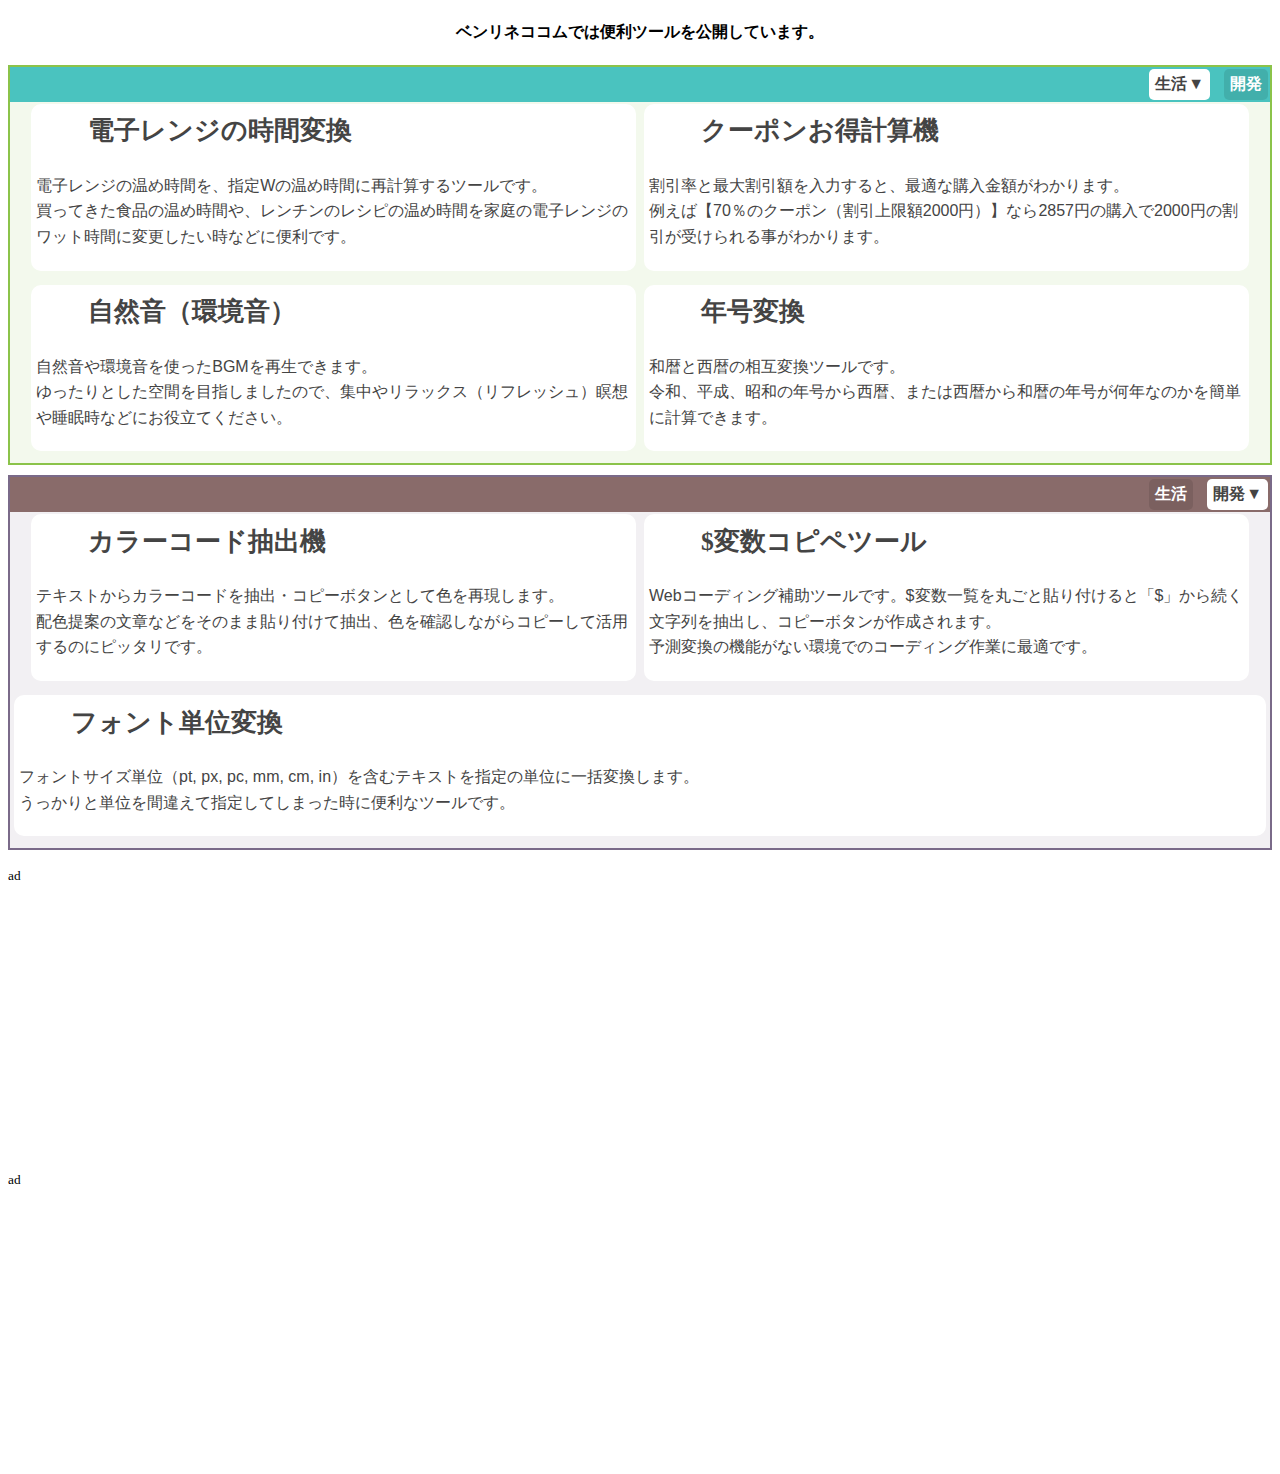
<file: index.html>
<!DOCTYPE html>
<html lang="ja" >
    <head>
      <meta charset="UTF-8">
      <title>benrineko.com - 便利なツール（Webアプリ）を提供するベンリネココム</title>
      <meta name="description" content="benrineko.com（べんりねここむ）は、生活や開発に役立つ便利なツールを公開しています。クーポンお得計算機や年号変換、カラーコード抽出機、$定数コピペツールなど、様々なツール（Webアプリ）を提供していきます。">
      <meta name="keywords" content="ベンリネココム, 便利ツール, クーポンお得計算機, 年号変換, カラーコード抽出機, $定数コピペツール, 生活, 開発, benrineko.com, benrineko, べんりねこ, べんりねここむ, ベンリネコ, Webアプリ">
      <meta name="author" content="benrineko.com">
        <meta name="viewport" content="width=device-width, initial-scale=1">
        <link rel="shortcut icon" href="./favicon.ico">
        <link rel="apple-touch-icon" href="./apple-touch-icon.png">
        <link rel="icon" type="image/png" href="./android-chrome-192x192.png">
        <link rel="stylesheet" href="https://cdnjs.cloudflare.com/ajax/libs/font-awesome/5.15.3/css/all.min.css"/>
        <link rel="stylesheet" href="https://benrineko.com/t_hssf/style.css">
        <link rel="stylesheet" href="./style.css">
    </head>

<body>
<!-- partial:index.partial.html -->

<div class="container">
  <div class="template">

    <!-- main -->
    <main class="main">
      <div class="title-content">
        <h1>ベンリネココムでは便利ツールを公開しています。</h1>
      </div>

      <div id="life-content" class="app-content">
        <div class="content-title-space">
          <button onclick="scrollToSection('life-content')" class="current"
                  aria-label="生活カテゴリーにジャンプボタン" onclick="focusAndBlur(this)">生活</button>
          <button onclick="scrollToSection('develop-content')"
                  aria-label="開発カテゴリーにジャンプボタン" onclick="focusAndBlur(this)">開発</button>
        </div>
        <!--       電子レンジw時間変換 -->
        <a href="./wTimeConverter/index.html" class="app-card-link app-card"
           aria-label="電子レンジw時間変換" onclick="focusAndBlur(this)">
          <div class="app-img wTimeConverter-img" alt="icon"></div>
          <h3 class="app-title">電子レンジの時間変換</h3>
          <p class="app-description">電子レンジの温め時間を、指定Wの温め時間に再計算するツールです。<br>買ってきた食品の温め時間や、レンチンのレシピの温め時間を家庭の電子レンジのワット時間に変更したい時などに便利です。</p>
        </a>
        <!--       クーポンお得計算機 -->
        <a href="./couponotoku/index.html" class="app-card-link app-card"
           aria-label="クーポンお得計算機" onclick="focusAndBlur(this)">
          <div class="app-img couponotoku-img" alt="icon"></div>
          <h3 class="app-title">クーポンお得計算機</h3>
          <p class="app-description">割引率と最大割引額を入力すると、最適な購入金額がわかります。<br>例えば【70％のクーポン（割引上限額2000円）】なら2857円の購入で2000円の割引が受けられる事がわかります。</p>
        </a>
        <!--       自然音（環境音） -->
        <a href="./natureSounds/index.html" class="app-card-link app-card"
           aria-label="自然音（環境音）" onclick="focusAndBlur(this)">
          <div class="app-img natureSounds-img" alt="icon"></div>
          <h3 class="app-title">自然音（環境音）</h3>
          <p class="app-description">自然音や環境音を使ったBGMを再生できます。<br>ゆったりとした空間を目指しましたので、集中やリラックス（リフレッシュ）瞑想や睡眠時などにお役立てください。</p>
        </a>
        <!--       年号変換 -->
        <a href="./nengouhenkan/index.html" class="app-card-link app-card"
           aria-label="年号変換" onclick="focusAndBlur(this)">
          <div class="app-img nengouhenkan-img" alt="icon"></div>
          <h3 class="app-title">年号変換</h3>
          <p class="app-description">和暦と西暦の相互変換ツールです。<br>令和、平成、昭和の年号から西暦、または西暦から和暦の年号が何年なのかを簡単に計算できます。</p>
        </a>
      </div>

      <div id="develop-content" class="app-content">
        <div class="content-title-space">
          <button onclick="scrollToSection('life-content')"
                  aria-label="生活カテゴリーにジャンプボタン" onclick="focusAndBlur(this)">生活</button>
          <button onclick="scrollToSection('develop-content')" class="current"
                  aria-label="開発カテゴリーにジャンプボタン" onclick="focusAndBlur(this)">開発</button>
        </div>
        <!--       カラーコード抽出機 -->
        <a href="./hashExtractor/index.html" class="app-card-link app-card"
           aria-label="カラーコード抽出機" onclick="focusAndBlur(this)">
          <div class="app-img hashExtractor-img" alt="icon"></div>
          <h3 class="app-title">カラーコード抽出機</h3>
          <p class="app-description">テキストからカラーコードを抽出・コピーボタンとして色を再現します。<br>配色提案の文章などをそのまま貼り付けて抽出、色を確認しながらコピーして活用するのにピッタリです。</p>
        </a>
        <!--       $変数コピペツール -->
        <a href="./dollarExtractor/index.html" class="app-card-link app-card"
           aria-label="変数コピペツール" onclick="focusAndBlur(this)">
          <div class="app-img dollarExtractor-img" alt="icon"></div>
          <h3 class="app-title"> $変数コピペツール</h3>
          <p class="app-description">Webコーディング補助ツールです。$変数一覧を丸ごと貼り付けると「$」から続く文字列を抽出し、コピーボタンが作成されます。<br>予測変換の機能がない環境でのコーディング作業に最適です。</p>
        </a>
        <!--       フォントサイズ単位一括変換 -->
        <a href="./fontsizeConverter/index.html" class="app-card-link app-card end-odd-app-card"
           aria-label="フォントサイズ単位一括変換" onclick="focusAndBlur(this)">
          <div class="app-img fontsizeConverter-img" alt="icon"></div>
          <h3 class="app-title">フォント単位変換</h3>
          <p class="app-description">フォントサイズ単位（pt, px, pc, mm, cm, in）を含むテキストを指定の単位に一括変換します。<br>うっかりと単位を間違えて指定してしまった時に便利なツールです。</p>
        </a>
      </div>
    </main>

    <!-- header（JSで内容を追加） -->
    <header id="header"></header>
    <!-- side （JSで内容を追加）-->
    <aside id="side-menu-contents"></aside>
    <!-- share（JSで内容を追加） -->
    <div id="share-contents"></div>
    <!-- footer（JSで内容を追加） -->
    <footer id="footer"></footer>
    <!--  ad1 -->
    <aside class="ad1">
      <p><small>ad</small></p>
      <p>
        <!--     ここ広告を挿入 -->
        <iframe src="https://rcm-fe.amazon-adsystem.com/e/cm?o=9&p=12&l=ur1&category=gift_certificates&banner=1TJ8XM5YGJR5WC15P202&f=ifr&linkID=6a31d1c20847319217f2402b033016fc&t=benrineko.com-22&tracking_id=benrineko.com-22" width="300" height="250" scrolling="no" border="0" marginwidth="0" style="border:none;" frameborder="0" sandbox="allow-scripts allow-same-origin allow-popups allow-top-navigation-by-user-activation"></iframe>
      </p>
    </aside>
    <!--  ad2 -->
    <aside class="ad2">
      <p><small>ad</small></p>
      <p>
        <!--     ここ広告を挿入 -->
        <iframe src="https://rcm-fe.amazon-adsystem.com/e/cm?o=9&p=12&l=ur1&category=primevideo&banner=0N84Z260P2YWJ45V2G82&f=ifr&linkID=b78dafe03b786eb60d615ed708988c81&t=benrineko.com-22&tracking_id=benrineko.com-22" width="300" height="250" scrolling="no" border="0" marginwidth="0" style="border:none;" frameborder="0" sandbox="allow-scripts allow-same-origin allow-popups allow-top-navigation-by-user-activation"></iframe>
      </p>
    </aside>

    <!-- オーバーレイ（sideがアクティブの時に使用します） -->
    <aside id="overlay"></aside>

  </div>
</div>

<script src="https://benrineko.com/t_hssf/script.js"></script>
<!-- partial -->
  <script  src="./script.js"></script>

</body>
</html>
</file>
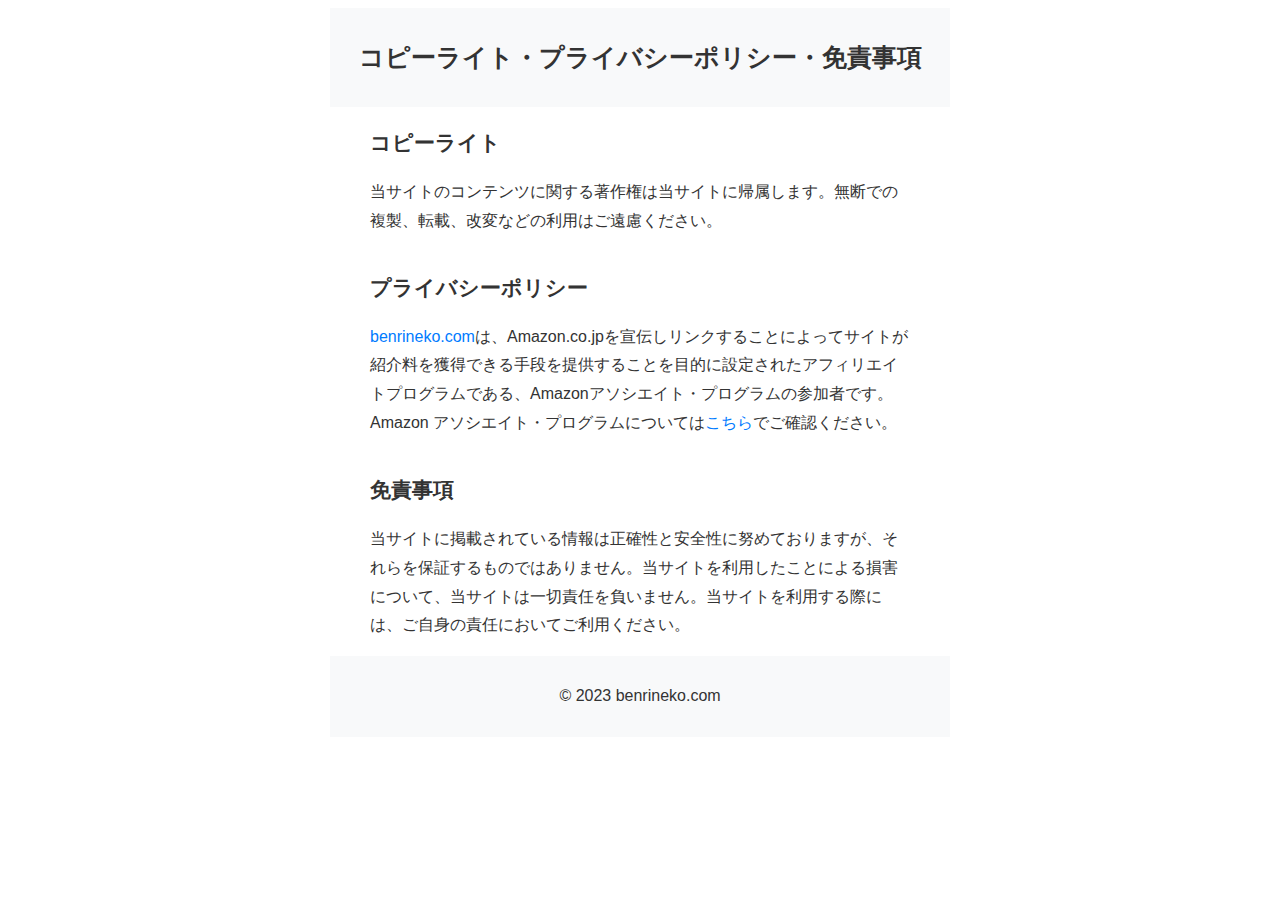
<file: copyright/index.html>
<!DOCTYPE html>
<html lang="ja" >
    <head>
      <meta charset="UTF-8">
      <title>コピーライト・プライバシーポリシー・免責事項 | benrineko.com</title>
      <meta name="description" content="当サイトのコピーライト、プライバシーポリシー、免責事項に関する情報をご確認いただけます。当サイトはGoogle AdSenseとアマゾンアソシエイトを使用して広告を表示しています。当サイトの掲載情報は正確性と安全性に努めていますが、それらを保証するものではありません。">
      <meta name="keywords" content="benrineko.com, コピーライト, プライバシーポリシー, 免責事項, 著作権, Google, AdSense, アマゾンアソシエイト, 正確性, 安全性, 損害, 責任">
      <meta name="author" content="benrineko.com">
        <meta name="viewport" content="width=device-width, initial-scale=1">
      <link rel="stylesheet" href="./style.css">
    </head>
<body>
<!-- partial:index.partial.html -->
<div class="container">


  <div class="title-section">
    <h1>
      コピーライト・プライバシーポリシー・免責事項
    </h1>
  </div>

  <main class="main-section">
    <h2>コピーライト</h2>
    <p>当サイトのコンテンツに関する著作権は当サイトに帰属します。無断での複製、転載、改変などの利用はご遠慮ください。</p>

    <h2>プライバシーポリシー</h2>
    <p><a href="https://benrineko.com">benrineko.com</a>は、Amazon.co.jpを宣伝しリンクすることによってサイトが紹介料を獲得できる手段を提供することを目的に設定されたアフィリエイトプログラムである、Amazonアソシエイト・プログラムの参加者です。Amazon アソシエイト・プログラムについては<a href="https://rcm-fe.amazon-adsystem.com/e/cm/privacy-policy.html?o=9">こちら</a>でご確認ください。</p>
<!--     <p>また、Google AdSenseを使用した広告も表示します。ユーザーの興味に基づいて表示されたり、Cookieやウェブビーコンが使用されることがあります。Google AdSenseについては<a href="https://policies.google.com/technologies/partner-sites">こちら</a>でご確認ください。</p> -->

    <h2>免責事項</h2>
    <p>当サイトに掲載されている情報は正確性と安全性に努めておりますが、それらを保証するものではありません。当サイトを利用したことによる損害について、当サイトは一切責任を負いません。当サイトを利用する際には、ご自身の責任においてご利用ください。</p>
  </main>

  <footer class="footer-section">
    <p><a href="https://benrineko.com">&copy; 2023 benrineko.com</a></p>
  </footer>



</div>
<!-- partial -->
  
</body>
</html>
</file>
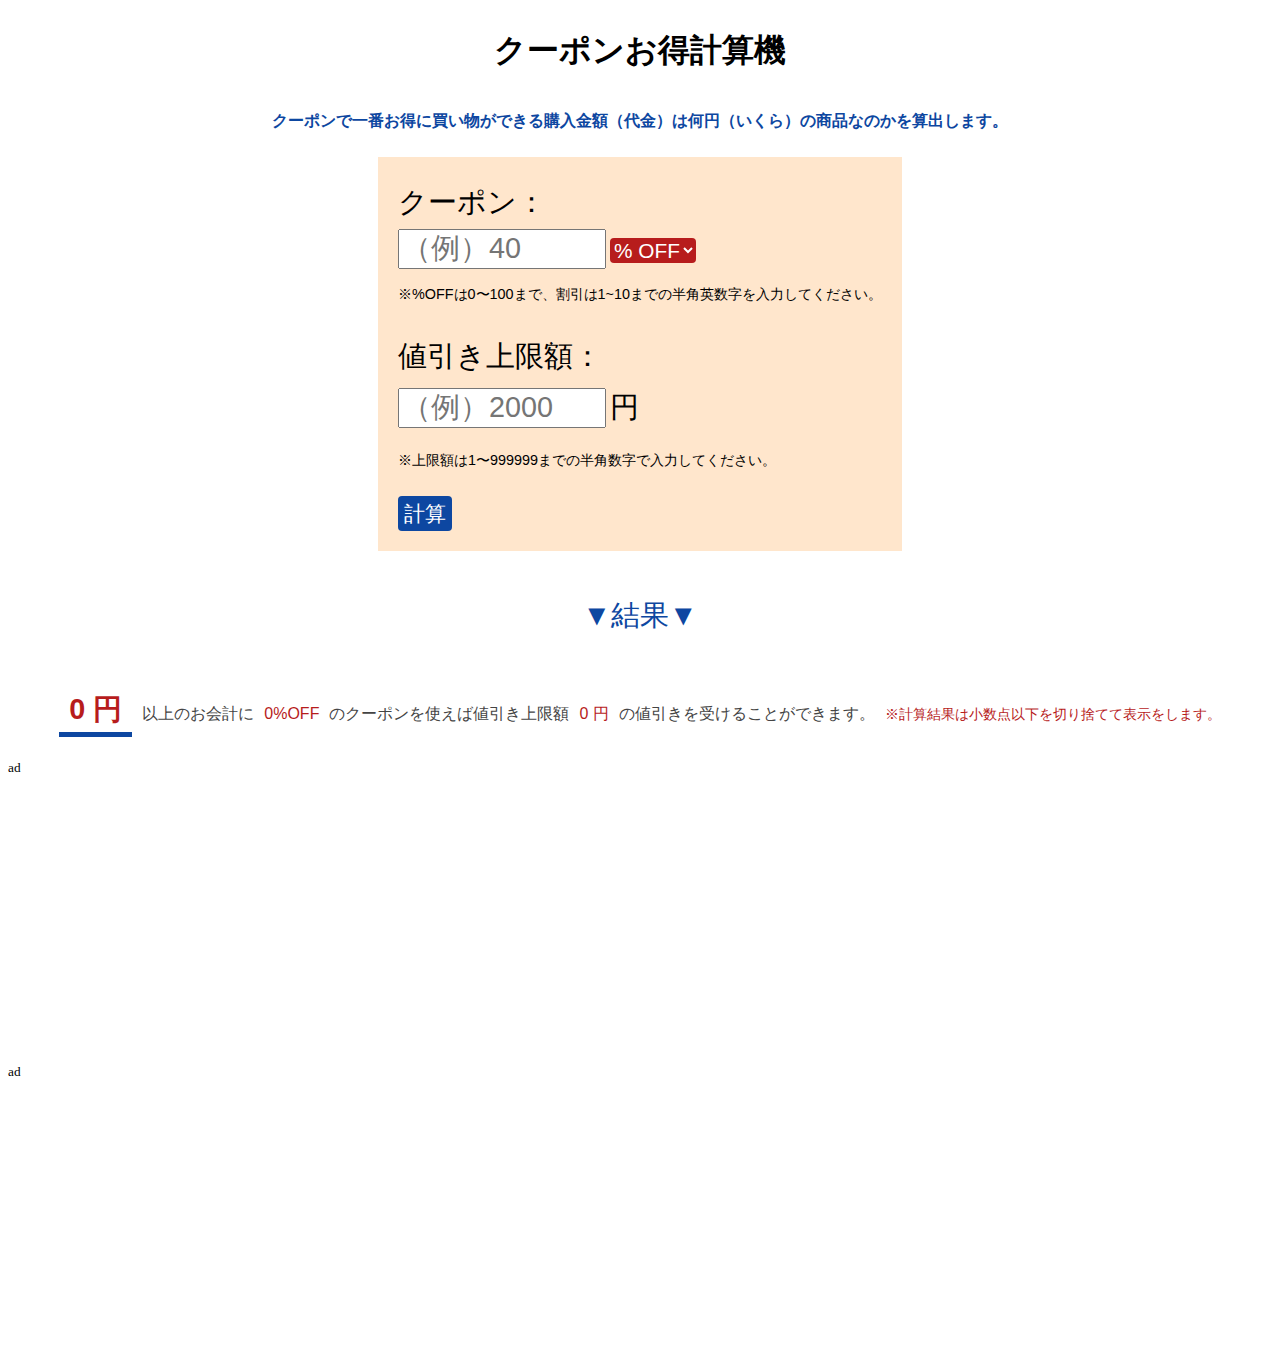
<file: couponotoku/index.html>
<!DOCTYPE html>
<html lang="ja" >
    <head>
      <meta charset="UTF-8">
      <title>クーポンお得計算機</title>
      <meta name="description" content="「クーポンお得計算機」は、クーポンで一番お得に買い物ができる購入金額（代金）を算出するための無料のオンラインツールです。クーポンの割引率や値引き上限額を入力すると、最もお得になる購入金額が計算されます。このツールを使えば、いくらまでの買い物ならクーポンを使って最大割引を受けてお得に買い物ができるか簡単に調べることができます。">
      <meta name="keywords" content="クーポン, お得, 計算, 計算機, 購入金額, 値引き, 割引, 上限額,  最大割引, 最もお得, いくらまで">
      <meta name="author" content="benrineko.com">
        <meta name="viewport" content="width=device-width, initial-scale=1">
        <link rel="shortcut icon" href="./favicon.ico">
        <link rel="apple-touch-icon" href="./apple-touch-icon.png">
        <link rel="icon" type="image/png" href="./android-chrome-192x192.png">
        <link rel="stylesheet" href="https://cdnjs.cloudflare.com/ajax/libs/font-awesome/5.15.3/css/all.min.css"/>
        <link rel="stylesheet" href="https://benrineko.com/t_hssf/style.css">
        <link rel="stylesheet" href="./style.css">
    </head>

<body>
<!-- partial:index.partial.html -->


<div class="container">
  <div class="template">

    <!-- main -->
  <main class="main">
    <div class="title-space">
      <h1>クーポンお得計算機</h1>
      <h2>クーポンで一番お得に買い物ができる購入金額（代金）は何円（いくら）の商品なのかを算出します。</h2>
    </div>
    <div class="input-space">
      <div class="coupon-input-container calc-container"> 
        <label for="coupon-input">クーポン：</label><br>
        <input type="number" id="coupon-input" name="coupon" required max="100" min="1" placeholder="（例）40">
        <select id="select">
          <option selected value="percent">
            % OFF
          </option>
          <option value="discount">
            割 引
          </option>
        </select>
        <p>※%OFFは0〜100まで、割引は1~10までの半角英数字を入力してください。</p>
      </div> 
      <div class="discount-limit-input-container calc-container"> 
        <label for="discount-limit-input">値引き上限額：</label><br>
        <input type="number" id="discount-limit-input" name="discount-limit" required max="999999" placeholder="（例）2000"> <label for="discount-limit-input">円</label>
        <p>※上限額は1〜999999までの半角数字で入力してください。</p>
      </div>
      <div class="calculate-button-container calc-container"> 
        <button class="calculate-button" type="button" onclick="calculateDiscount()">計算</button>
      </div>
    </div>
    <div class="result-announce-space">
      <p>結果</p>
    </div>
    <div class="result-space">
      <p class="yen">0 円</p>
      <p>以上のお会計に</p>
      <p class="coupon">0%OFF</p>
      <p>のクーポンを使えば値引き上限額</p>
      <p class="discount-limit">0 円</p>
      <p>の値引きを受けることができます。</p>

      <p class="note">※計算結果は小数点以下を切り捨てて表示をします。</p>
    </div>

  </main>
    <!-- header（JSで内容を追加） -->
    <header id="header"></header>
    <!-- side （JSで内容を追加）-->
    <aside id="side-menu-contents"></aside>
    <!-- share（JSで内容を追加） -->
    <div id="share-contents"></div>
    <!-- footer（JSで内容を追加） -->
    <footer id="footer"></footer>
    <!--  ad1 -->
    <aside class="ad1">
      <p><small>ad</small></p>
      <p>
        <!--     ここ広告を挿入 -->
        <iframe src="https://rcm-fe.amazon-adsystem.com/e/cm?o=9&p=12&l=ur1&category=gift_certificates&banner=1TJ8XM5YGJR5WC15P202&f=ifr&linkID=6a31d1c20847319217f2402b033016fc&t=benrineko.com-22&tracking_id=benrineko.com-22" width="300" height="250" scrolling="no" border="0" marginwidth="0" style="border:none;" frameborder="0" sandbox="allow-scripts allow-same-origin allow-popups allow-top-navigation-by-user-activation"></iframe>
      </p>
    </aside>
    <!--  ad2 -->
    <aside class="ad2">
      <p><small>ad</small></p>
      <p>
        <!--     ここ広告を挿入 -->
        <iframe src="https://rcm-fe.amazon-adsystem.com/e/cm?o=9&p=12&l=ur1&category=primevideo&banner=0N84Z260P2YWJ45V2G82&f=ifr&linkID=b78dafe03b786eb60d615ed708988c81&t=benrineko.com-22&tracking_id=benrineko.com-22" width="300" height="250" scrolling="no" border="0" marginwidth="0" style="border:none;" frameborder="0" sandbox="allow-scripts allow-same-origin allow-popups allow-top-navigation-by-user-activation"></iframe>
      </p>
    </aside>

    <!-- オーバーレイ（sideがアクティブの時に使用します） -->
    <aside id="overlay"></aside>

  </div>
</div>

<script src="https://benrineko.com/t_hssf/script.js"></script>
<!-- partial -->
  <script  src="./script.js"></script>

</body>
</html>
</file>
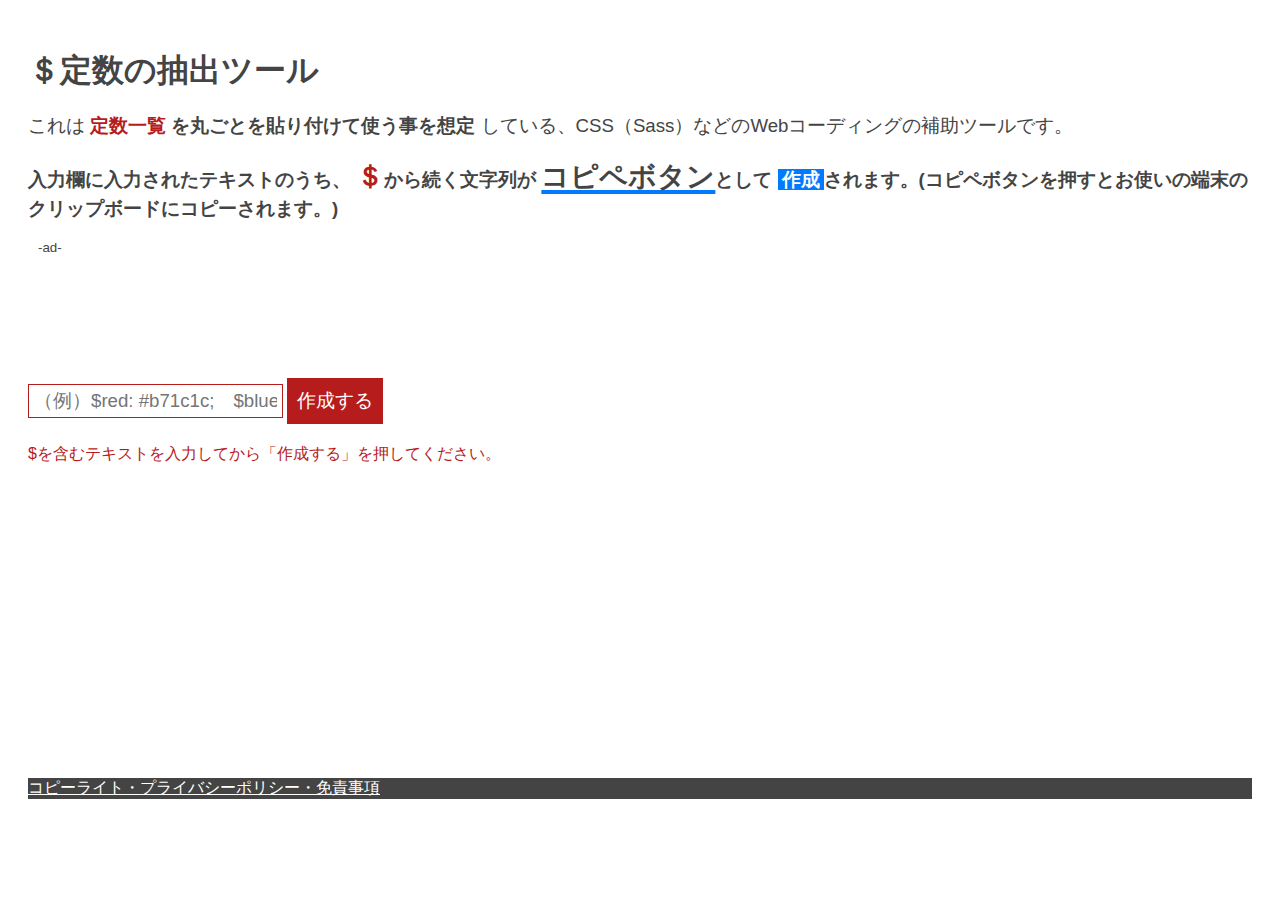
<file: dollar-extractor/index.html>
<!DOCTYPE html>
<html lang="ja" >
    <head>
      <meta charset="UTF-8">
      <title> $定数抽出コピペツール| Webコーディング補助ツール</title>
      <meta name="description" content="sass（SCSS）などCSS関連の定数一覧を丸ごと貼り付けて使うことを想定した「$定数」のコピペを目的としたWebコーディングの補助ツールです。入力欄にテキストを入力し、「作成する」ボタンを押すと、入力されたテキストの中から「$」から続く文字列を抽出したコピーボタンが作成されます。コピーボタンにより「$定数」がお使いの端末のクリップボードにコピーされます。開発用の便利なコピペボタンとしてご活用ください。">
      <meta name="keywords" content="sass, SCSS,CSS,定数,$,抜き出しツール, コーディング, 補助ツール,抽出,コピペ,コピー,便利,ツール,開発">
      <meta name="author" content="benrineko.com">
        <meta name="viewport" content="width=device-width, initial-scale=1">
        <link rel="shortcut icon" href="./favicon.ico">
        <link rel="apple-touch-icon" href="./apple-touch-icon.png">
        <link rel="icon" type="image/png" href="./android-chrome-192x192.png">
      <link rel="stylesheet" href="./style.css">
    </head>

<body>
<!-- partial:index.partial.html -->
<div class="title-section">
  <h1>＄定数の抽出ツール</h1>
  <p>これは
    <span class="decorated border">定数一覧</span>
    <span class="decorated">を丸ごとを貼り付けて使う事を想定</span>
    している、CSS（Sass）などのWebコーディングの補助ツールです。
  </p>
  <h2 class="howto">
    入力欄に入力されたテキストのうち、
    <span class="decorated ampersand">＄</span>から続く文字列が
    <span class="decorated copy-paste">コピペボタン</span>として
    <span class="decorated extract">作成</span>されます。(コピペボタンを押すとお使いの端末のクリップボードにコピーされます。)
  </h2>
</div>

<div class="ad-section">
  <p><small>-ad-</small></p>
  <iframe src="https://rcm-fe.amazon-adsystem.com/e/cm?o=9&p=294&l=ur1&category=amazonbusiness&banner=1V3GD88MKRYV6R165SR2&f=ifr&linkID=4be4b7d78ba3a82c2e9c1cbbeb53147e&t=benrineko.com-22&tracking_id=benrineko.com-22" width="320" height="100" scrolling="no" border="0" marginwidth="0" style="border:none;" frameborder="0" sandbox="allow-scripts allow-same-origin allow-popups allow-top-navigation-by-user-activation"></iframe>
</div>

<div class="main-section">
  <input type="text" id="inputBox" placeholder="（例）$red: #b71c1c;　$blue: #0d47a1;">
  <button id="extractButton">作成する</button>
  <div id="buttonContainer"></div>
  <p id="message">$を含むテキストを入力してから「作成する」を押してください。</p>
</div>

<footer class="fotter-section">
  <a href="../copyright-privacy-disclaimer.html">コピーライト・プライバシーポリシー・免責事項</a>
</footer>
<!-- partial -->
  <script  src="./script.js"></script>

</body>
</html>
</file>
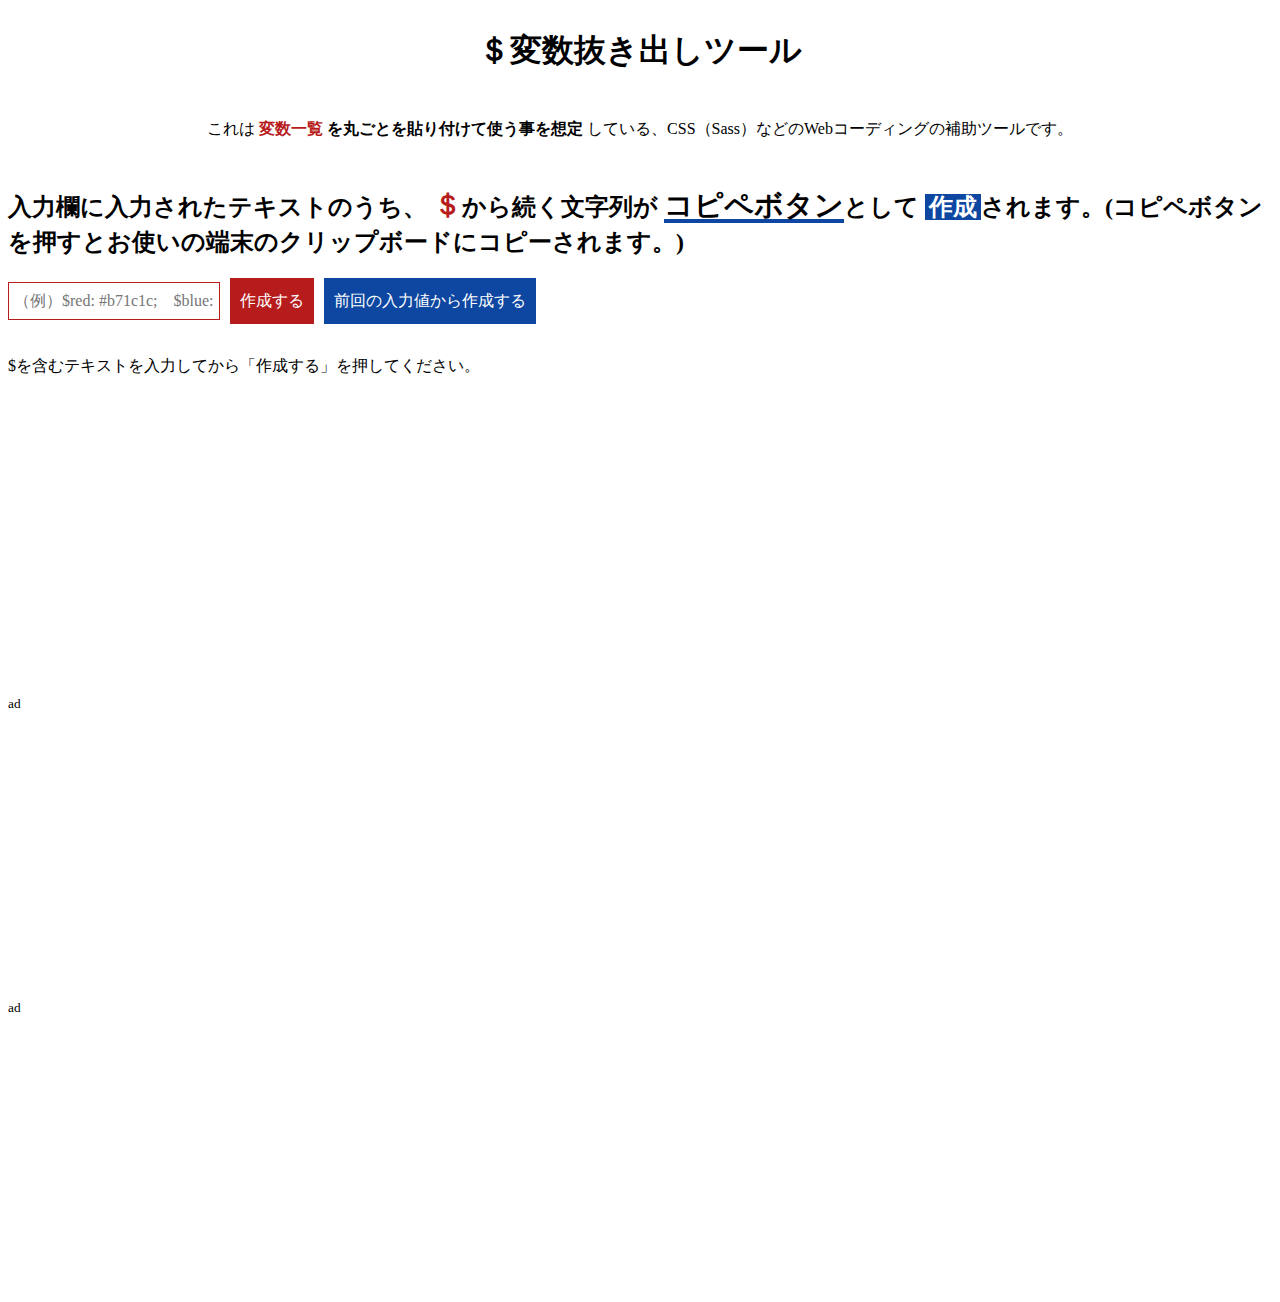
<file: dollarExtractor/index.html>
<!DOCTYPE html>
<html lang="ja" >
    <head>
      <meta charset="UTF-8">
      <title>$変数抽出コピペツール| Webコーディング補助ツール</title>
      <meta name="description" content="sass（SCSS）などCSS関連の変数一覧を丸ごと貼り付けて使うことを想定した「$変数」のコピペを目的としたWebコーディングの補助ツールです。入力欄にテキストを入力し、「作成する」ボタンを押すと、入力されたテキストの中から「$」から続く文字列を抽出したコピーボタンが作成されます。コピーボタンにより$変数（または定数）がお使いの端末のクリップボードにコピーされます。開発用の便利なコピペボタンとしてご活用ください。">
      <meta name="keywords" content="sass, SCSS, CSS, 変数, $, 抜き出しツール, webコーディング, 補助ツール, 抽出, コピペ, コピー, 便利, ツール, 開発, 定数, コピペ, $変数">
      <meta name="author" content="benrineko.com">
        <meta name="viewport" content="width=device-width, initial-scale=1">
        <link rel="shortcut icon" href="./favicon.ico">
        <link rel="apple-touch-icon" href="./apple-touch-icon.png">
        <link rel="icon" type="image/png" href="./android-chrome-192x192.png">
        <link rel="stylesheet" href="https://cdnjs.cloudflare.com/ajax/libs/font-awesome/5.15.3/css/all.min.css"/>
        <link rel="stylesheet" href="https://benrineko.com/t_hssf/style.css">
        <link rel="stylesheet" href="./style.css">
    </head>

<body>
<!-- partial:index.partial.html -->


<div class="container">
  <div class="template">

    <!-- main -->
  <main class="main">
     <div class="title-section">
    <h1>＄変数抜き出しツール</h1>
    <p>これは
      <span class="decorated border">変数一覧</span>
      <span class="decorated">を丸ごとを貼り付けて使う事を想定</span>
      している、CSS（Sass）などのWebコーディングの補助ツールです。
    </p>
    <h2 class="howto">
      入力欄に入力されたテキストのうち、
      <span class="decorated ampersand">＄</span>から続く文字列が
      <span class="decorated copy-paste">コピペボタン</span>として
      <span class="decorated extract">作成</span>されます。(コピペボタンを押すとお使いの端末のクリップボードにコピーされます。)
    </h2>
  </div>
    <div class="main-section">
    <div class="input-contents">
      <input type="text" id="inputBox" placeholder="（例）$red: #b71c1c;　$blue: #0d47a1;">
      <button id="extractButton">作成する</button>
      <button id="load-and-extractButton">前回の入力値から作成する</button>
    </div>
    <div class="output-contents" id="buttonContainer"></div>
    <p id="message">$を含むテキストを入力してから「作成する」を押してください。</p>
  </div>
  </main>
    <!-- header（JSで内容を追加） -->
    <header id="header"></header>
    <!-- side （JSで内容を追加）-->
    <aside id="side-menu-contents"></aside>
    <!-- share（JSで内容を追加） -->
    <div id="share-contents"></div>
    <!-- footer（JSで内容を追加） -->
    <footer id="footer"></footer>
    <!--  ad1 -->
    <aside class="ad1">
      <p><small>ad</small></p>
      <p>
        <!--     ここ広告を挿入 -->
        <iframe src="https://rcm-fe.amazon-adsystem.com/e/cm?o=9&p=12&l=ur1&category=gift_certificates&banner=1TJ8XM5YGJR5WC15P202&f=ifr&linkID=6a31d1c20847319217f2402b033016fc&t=benrineko.com-22&tracking_id=benrineko.com-22" width="300" height="250" scrolling="no" border="0" marginwidth="0" style="border:none;" frameborder="0" sandbox="allow-scripts allow-same-origin allow-popups allow-top-navigation-by-user-activation"></iframe>
      </p>
    </aside>
    <!--  ad2 -->
    <aside class="ad2">
      <p><small>ad</small></p>
      <p>
        <!--     ここ広告を挿入 -->
        <iframe src="https://rcm-fe.amazon-adsystem.com/e/cm?o=9&p=12&l=ur1&category=primevideo&banner=0N84Z260P2YWJ45V2G82&f=ifr&linkID=b78dafe03b786eb60d615ed708988c81&t=benrineko.com-22&tracking_id=benrineko.com-22" width="300" height="250" scrolling="no" border="0" marginwidth="0" style="border:none;" frameborder="0" sandbox="allow-scripts allow-same-origin allow-popups allow-top-navigation-by-user-activation"></iframe>
      </p>
    </aside>

    <!-- オーバーレイ（sideがアクティブの時に使用します） -->
    <aside id="overlay"></aside>

  </div>
</div>

<script src="https://benrineko.com/t_hssf/script.js"></script>
<!-- partial -->
  <script  src="./script.js"></script>

</body>
</html>
</file>
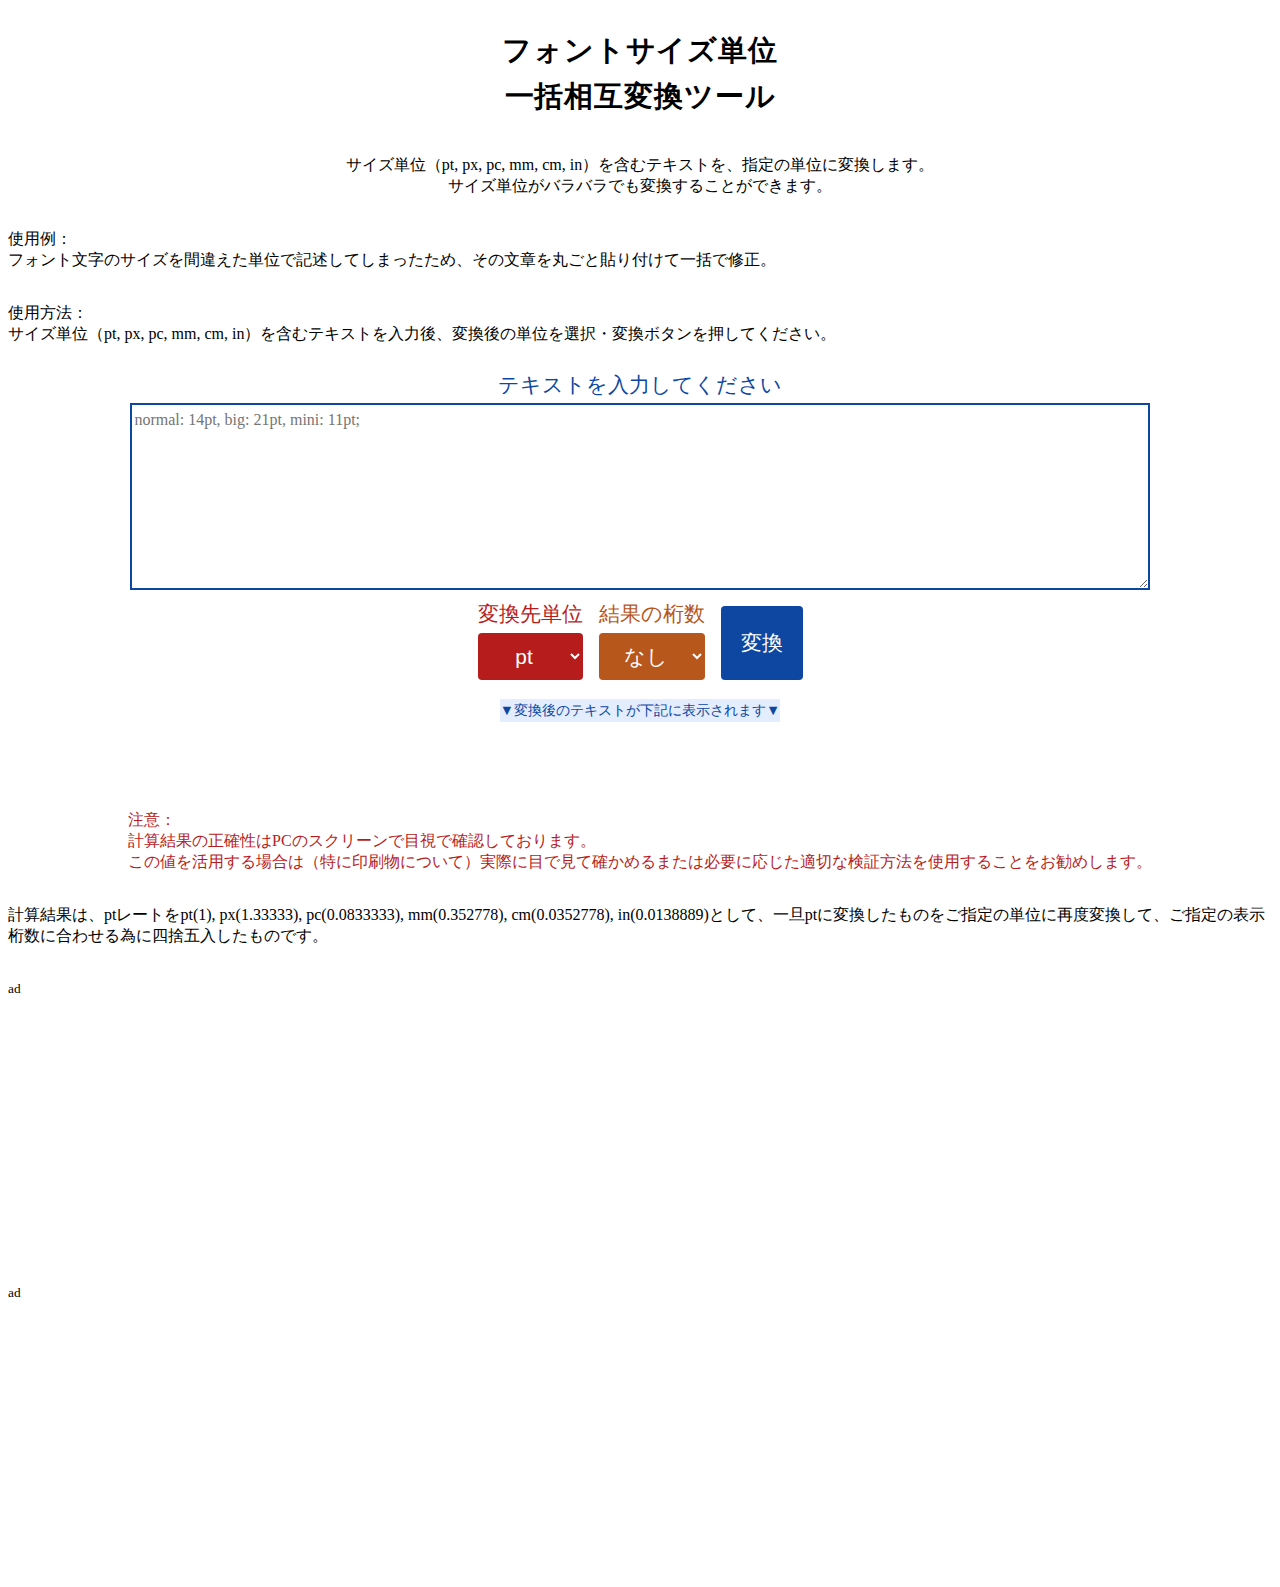
<file: fontsizeConverter/index.html>
<!DOCTYPE html>
<html lang="ja" >
    <head>
      <meta charset="UTF-8">
      <title> フォントサイズ単位一括相互変換ツール - pt, px, pc, mm, cm, inのテキストを指定の単位に変換</title>
      <meta name="description" content="フォントサイズ単位（pt, px, pc, mm, cm, in）を含むテキストを指定の単位に一括変換するツールです。サイズ単位がバラバラでも変換可能で、変換後の桁数も指定できます。">
      <meta name="keywords" content="フォントサイズ単位, 一括相互変換, ツール, pt, px, pc, mm, cm, in, 変換, テキスト, 指定, 単位, フォント, サイズ">
      <meta name="author" content="benrineko.com">
        <meta name="viewport" content="width=device-width, initial-scale=1">
        <link rel="shortcut icon" href="./favicon.ico">
        <link rel="apple-touch-icon" href="./apple-touch-icon.png">
        <link rel="icon" type="image/png" href="./android-chrome-192x192.png">
        <link rel="stylesheet" href="https://cdnjs.cloudflare.com/ajax/libs/font-awesome/5.15.3/css/all.min.css"/>
        <link rel="stylesheet" href="https://benrineko.com/t_hssf/style.css">
        <link rel="stylesheet" href="./style.css">
    </head>


<div class="container">
  <div class="template">

    <!-- main -->
    <main class="main">
    <div class="title-space">
      <h1>フォントサイズ単位<br>一括相互変換ツール</h1>
      <p class="description">
        サイズ単位（pt, px, pc, mm, cm, in）を含むテキストを、指定の単位に変換します。<br>サイズ単位がバラバラでも変換することができます。
      </p>
      <p class="example">
        使用例：<br>フォント文字のサイズを間違えた単位で記述してしまったため、その文章を丸ごと貼り付けて一括で修正。
      </p>
      <p class="howto">
        使用方法：<br>サイズ単位（pt, px, pc, mm, cm, in）を含むテキストを入力後、変換後の単位を選択・変換ボタンを押してください。
      </p>
    </div>
    <div class="input-space">
      <label for="input-box">テキストを入力してください</label>
      <textarea id="input-box" rows="7" placeholder=
                "normal: 14pt, big: 21pt, mini: 11pt;"></textarea>
    </div>
    <div class="menu-space">
      <div class="unit-contents">
        <label for="unit-selector">変換先単位</label>
        <select id="unit-selector">
          <option value="pt">pt</option>
          <option value="px">px</option>
          <option value="pc">pc</option>
          <option value="mm">mm</option>
          <option value="cm">cm</option>
          <option value="in">in</option>
        </select>
      </div>
      <div class="precision-contents">
        <label for="precision-selector">結果の桁数</label>
        <select id="precision-selector">
          <option value="0">なし</option>
          <option value="1">下1桁</option>
          <option value="2">下2桁</option>
          <option value="3">下3桁</option>
          <option value="4">下4桁</option>
          <option value="5">下5桁</option>
          <option value="6">下6桁</option>
          <option value="7">下7桁</option>
          <option value="8">下8桁</option>
          <option value="9">下9桁</option>
          <option value="10">下10桁</option>
        </select>
      </div>
      <div class="convert-contents">
        <button id="convert-button">変換</button>
      </div>

    </div>
    <div class="output-space">
      <p class="announce">変換後のテキストが下記に表示されます</p>
      <p id="output-text"></p>
      <p class="note">注意：<br>計算結果の正確性はPCのスクリーンで目視で確認しております。<br>この値を活用する場合は（特に印刷物について）実際に目で見て確かめるまたは必要に応じた適切な検証方法を使用することをお勧めします。</p>
      <p class="calculation-method">
        計算結果は、ptレートをpt(1), px(1.33333), pc(0.0833333), mm(0.352778), cm(0.0352778), in(0.0138889)として、一旦ptに変換したものをご指定の単位に再度変換して、ご指定の表示桁数に合わせる為に四捨五入したものです。
      </p>
    </div>
  </main>

    <!-- header（JSで内容を追加） -->
    <header id="header"></header>
    <!-- side （JSで内容を追加）-->
    <aside id="side-menu-contents"></aside>
    <!-- share（JSで内容を追加） -->
    <div id="share-contents"></div>
    <!-- footer（JSで内容を追加） -->
    <footer id="footer"></footer>
    <!--  ad1 -->
    <aside class="ad1">
      <p><small>ad</small></p>
      <p>
        <!--     ここ広告を挿入 -->
        <iframe src="https://rcm-fe.amazon-adsystem.com/e/cm?o=9&p=12&l=ur1&category=gift_certificates&banner=1TJ8XM5YGJR5WC15P202&f=ifr&linkID=6a31d1c20847319217f2402b033016fc&t=benrineko.com-22&tracking_id=benrineko.com-22" width="300" height="250" scrolling="no" border="0" marginwidth="0" style="border:none;" frameborder="0" sandbox="allow-scripts allow-same-origin allow-popups allow-top-navigation-by-user-activation"></iframe>
      </p>
    </aside>
    <!--  ad2 -->
    <aside class="ad2">
      <p><small>ad</small></p>
      <p>
        <!--     ここ広告を挿入 -->
        <iframe src="https://rcm-fe.amazon-adsystem.com/e/cm?o=9&p=12&l=ur1&category=primevideo&banner=0N84Z260P2YWJ45V2G82&f=ifr&linkID=b78dafe03b786eb60d615ed708988c81&t=benrineko.com-22&tracking_id=benrineko.com-22" width="300" height="250" scrolling="no" border="0" marginwidth="0" style="border:none;" frameborder="0" sandbox="allow-scripts allow-same-origin allow-popups allow-top-navigation-by-user-activation"></iframe>
      </p>
    </aside>

    <!-- オーバーレイ（sideがアクティブの時に使用します） -->
    <aside id="overlay"></aside>

  </div>
</div>

<script src="https://benrineko.com/t_hssf/script.js"></script>
<!-- partial -->
  <script  src="./script.js"></script>

</body>
</html>
</file>
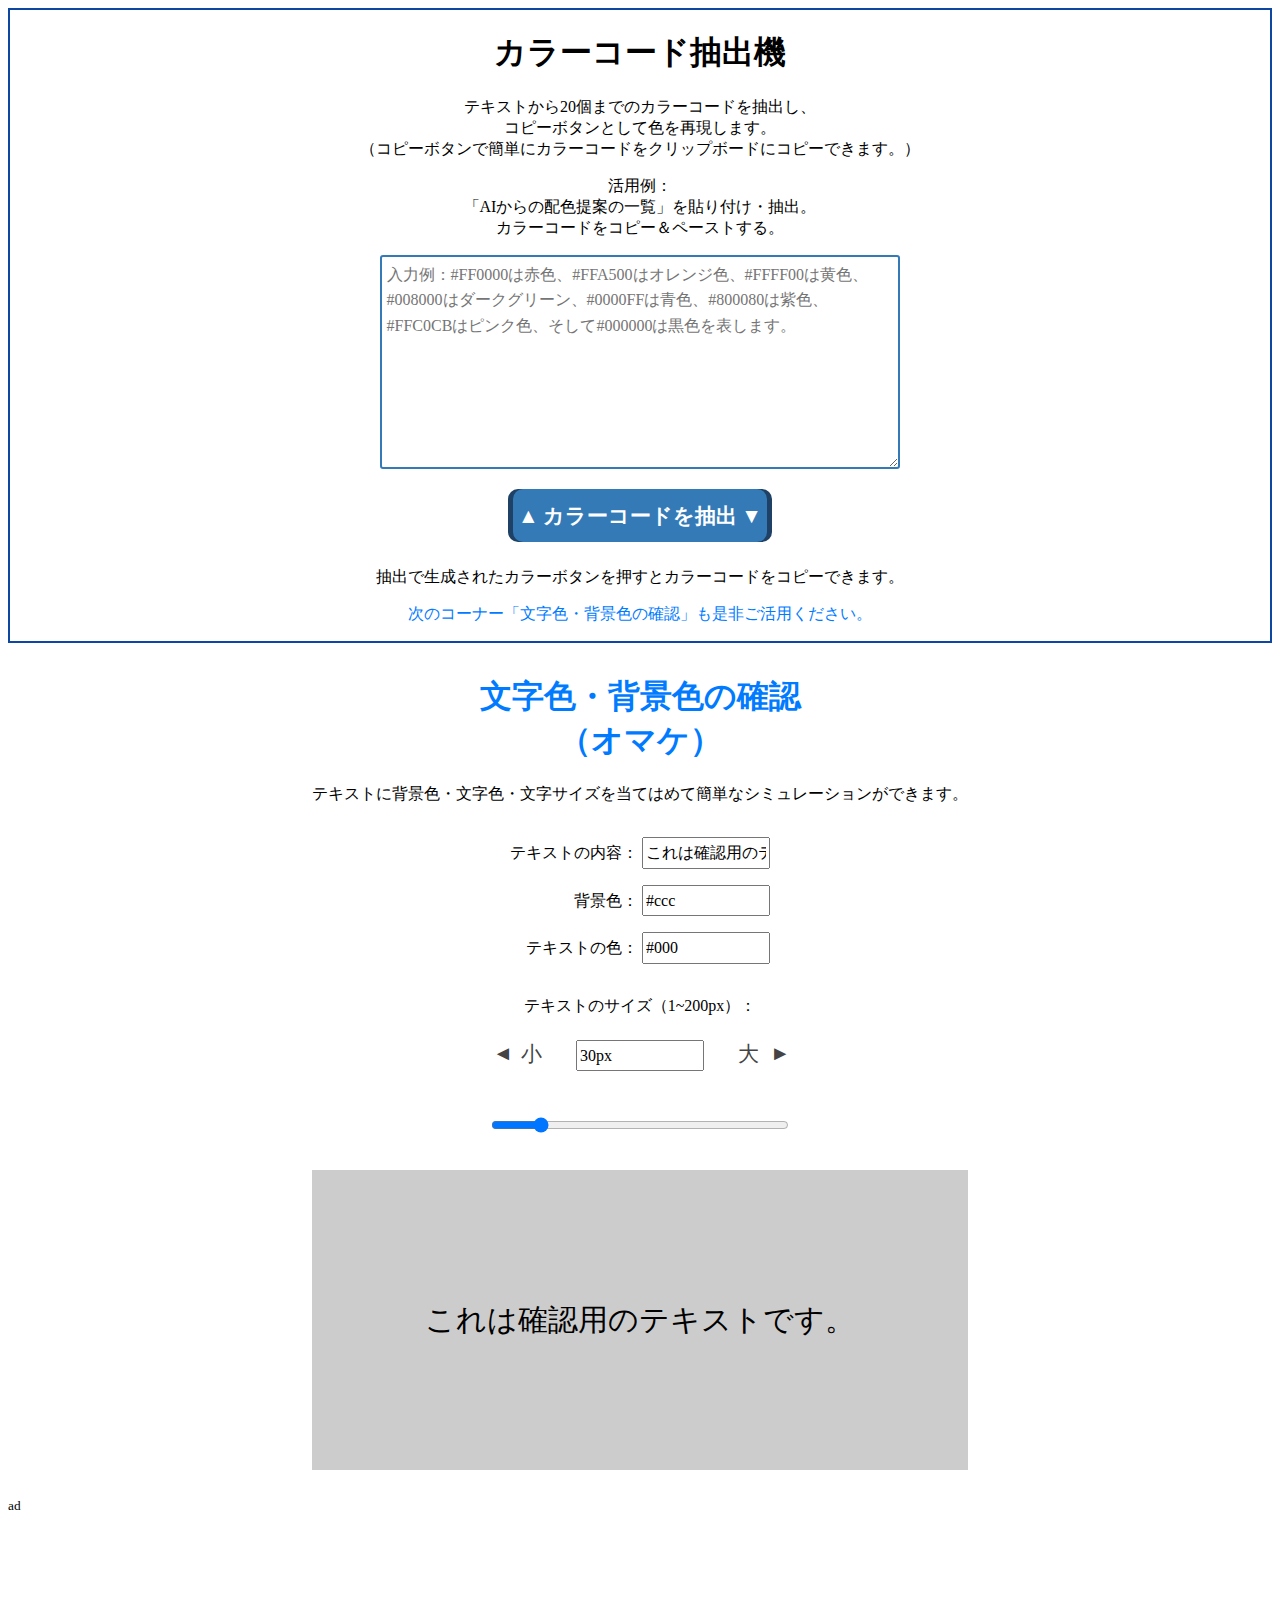
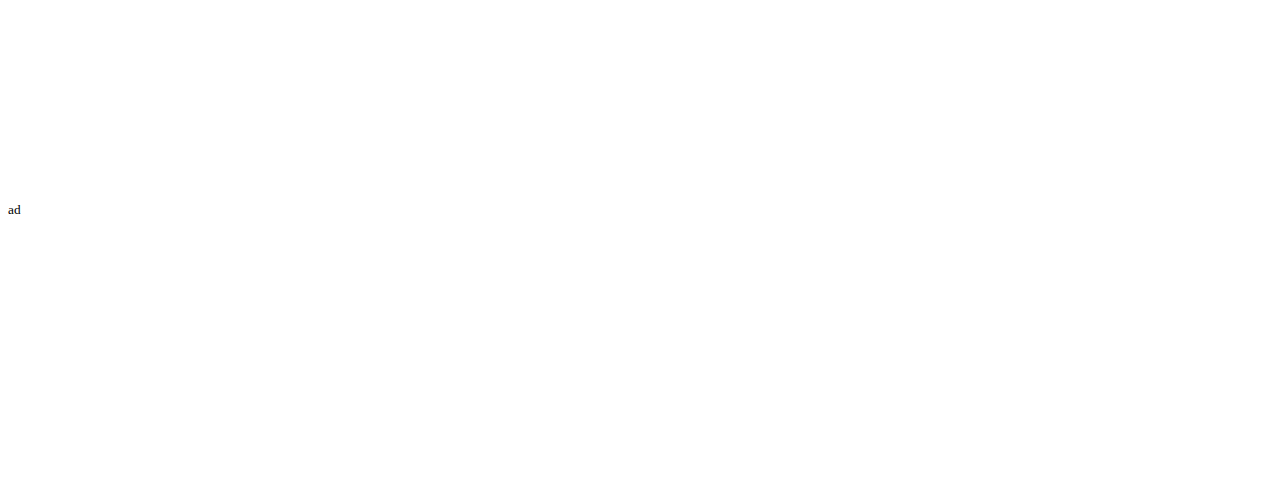
<file: hashExtractor/index.html>
<!DOCTYPE html>
<html lang="ja" >
    <head>
      <meta charset="UTF-8">
      <title>カラーコード抽出機 - テキストからカラーコードを抽出して簡単コピペ</title>
      <meta name="description" content="テキストからhexaのカラーコード一覧を抽出し、コピーボタンとして色を再現します。AIからの配色提案（ヘキサコード）を確認してコピペ（コピー＆ペースト）するのにピッタリです。シミュレーション機能（文字色・背景色・サイズに対応）もあります。">
      <meta name="keywords" content="カラーコード抽出機, カラーコード, 抽出, コピー, 配色, 文字色, 背景色, 確認, シミュレーション, テキスト, 色, コピペ, カラー, コード, ヘキサ, hexa, 一覧">
      <meta name="author" content="benrineko.com">
        <meta name="viewport" content="width=device-width, initial-scale=1">
        <link rel="shortcut icon" href="./favicon.ico">
        <link rel="apple-touch-icon" href="./apple-touch-icon.png">
        <link rel="icon" type="image/png" href="./android-chrome-192x192.png">
        <link rel="stylesheet" href="https://cdnjs.cloudflare.com/ajax/libs/font-awesome/5.15.3/css/all.min.css"/>
        <link rel="stylesheet" href="https://benrineko.com/t_hssf/style.css">
        <link rel="stylesheet" href="./style.css">
    </head>

<body>
<!-- partial:index.partial.html -->


<div class="container">
  <div class="template">

    <!-- main -->
  <main class="main">
    <div class="main-container">
      <div class="m-title-section">
        <h1 class="m-title">カラーコード抽出機</h1>
        <p class="m-description">テキストから20個までのカラーコードを抽出し、<br>コピーボタンとして色を再現します。<br>
          （コピーボタンで簡単にカラーコードをクリップボードにコピーできます。）
        </p>
        <p>
          活用例：<br>
          「AIからの配色提案の一覧」を貼り付け・抽出。<br>
          カラーコードをコピー＆ペーストする。
        </p>
      </div>
      <div class="m-main-section">
        <textarea id="input-text" placeholder="入力例：#FF0000は赤色、#FFA500はオレンジ色、#FFFF00は黄色、#008000はダークグリーン、#0000FFは青色、#800080は紫色、#FFC0CBはピンク色、そして#000000は黒色を表します。"></textarea>
        <button id="generate-btn">カラーコードを抽出</button>
        <div id="color-buttons">
          <!--         <button class="color-btn">#tst001</button>
        <button class="color-btn">#tst002</button>  -->
        </div>
        <div id="announcement">抽出で生成されたカラーボタンを押すとカラーコードをコピーできます。</div>
      </div>
      <p class="next">次のコーナー「文字色・背景色の確認」も是非ご活用ください。</p>
    </div>
    <div class="simulation-container">

      <div class="s-title-section">
        <h1 class="simulation-title">文字色・背景色の確認<br>（オマケ）</h1>
        <p class="simulation-description">
          テキストに背景色・文字色・文字サイズを当てはめて簡単なシミュレーションができます。</p>
      </div>

      <div class="s-inputs-section">
        <p class="text">テキストの内容：
          <input type="text" class="text-input"  value="これは確認用のテキストです。" placeholder="テキスト">
        </p>

        <p class="background-color">背景色：
          <input type="text" class="background-color-input" value="#ccc" placeholder="#ccc">
        </p>

        <p class="text-color">テキストの色：
          <input type="text" class="text-color-input" value="#000" placeholder="#000">
        </p>
      </div>

      <div class="s-input-size-section">
        <p class="text-size">テキストのサイズ（1~200px）：
          <br>
          <button class="text-size-button" id="text-size-decrese-btn">小</button>
          <input type="text" class="text-size-input" value="30px" placeholder="30px">
          <button class="text-size-button" id="text-size-increase-btn">大</button>
          <br>
          <input type="range" class="text-size-slider" min="0" max="200" step="1">
        </p>
      </div>

      <div class="s-result-section">
        <p class="result-text">これは確認用のテキストです。</p>
      </div>

    </div>
  </main>
    <!-- header（JSで内容を追加） -->
    <header id="header"></header>
    <!-- side （JSで内容を追加）-->
    <aside id="side-menu-contents"></aside>
    <!-- share（JSで内容を追加） -->
    <div id="share-contents"></div>
    <!-- footer（JSで内容を追加） -->
    <footer id="footer"></footer>
    <!--  ad1 -->
    <aside class="ad1">
      <p><small>ad</small></p>
      <p>
        <!--     ここ広告を挿入 -->
        <iframe src="https://rcm-fe.amazon-adsystem.com/e/cm?o=9&p=12&l=ur1&category=gift_certificates&banner=1TJ8XM5YGJR5WC15P202&f=ifr&linkID=6a31d1c20847319217f2402b033016fc&t=benrineko.com-22&tracking_id=benrineko.com-22" width="300" height="250" scrolling="no" border="0" marginwidth="0" style="border:none;" frameborder="0" sandbox="allow-scripts allow-same-origin allow-popups allow-top-navigation-by-user-activation"></iframe>
      </p>
    </aside>
    <!--  ad2 -->
    <aside class="ad2">
      <p><small>ad</small></p>
      <p>
        <!--     ここ広告を挿入 -->
        <iframe src="https://rcm-fe.amazon-adsystem.com/e/cm?o=9&p=12&l=ur1&category=primevideo&banner=0N84Z260P2YWJ45V2G82&f=ifr&linkID=b78dafe03b786eb60d615ed708988c81&t=benrineko.com-22&tracking_id=benrineko.com-22" width="300" height="250" scrolling="no" border="0" marginwidth="0" style="border:none;" frameborder="0" sandbox="allow-scripts allow-same-origin allow-popups allow-top-navigation-by-user-activation"></iframe>
      </p>
    </aside>

    <!-- オーバーレイ（sideがアクティブの時に使用します） -->
    <aside id="overlay"></aside>

  </div>
</div>

<script src="https://benrineko.com/t_hssf/script.js"></script>
<!-- partial -->
  <script  src="./script.js"></script>

</body>
</html>
</file>
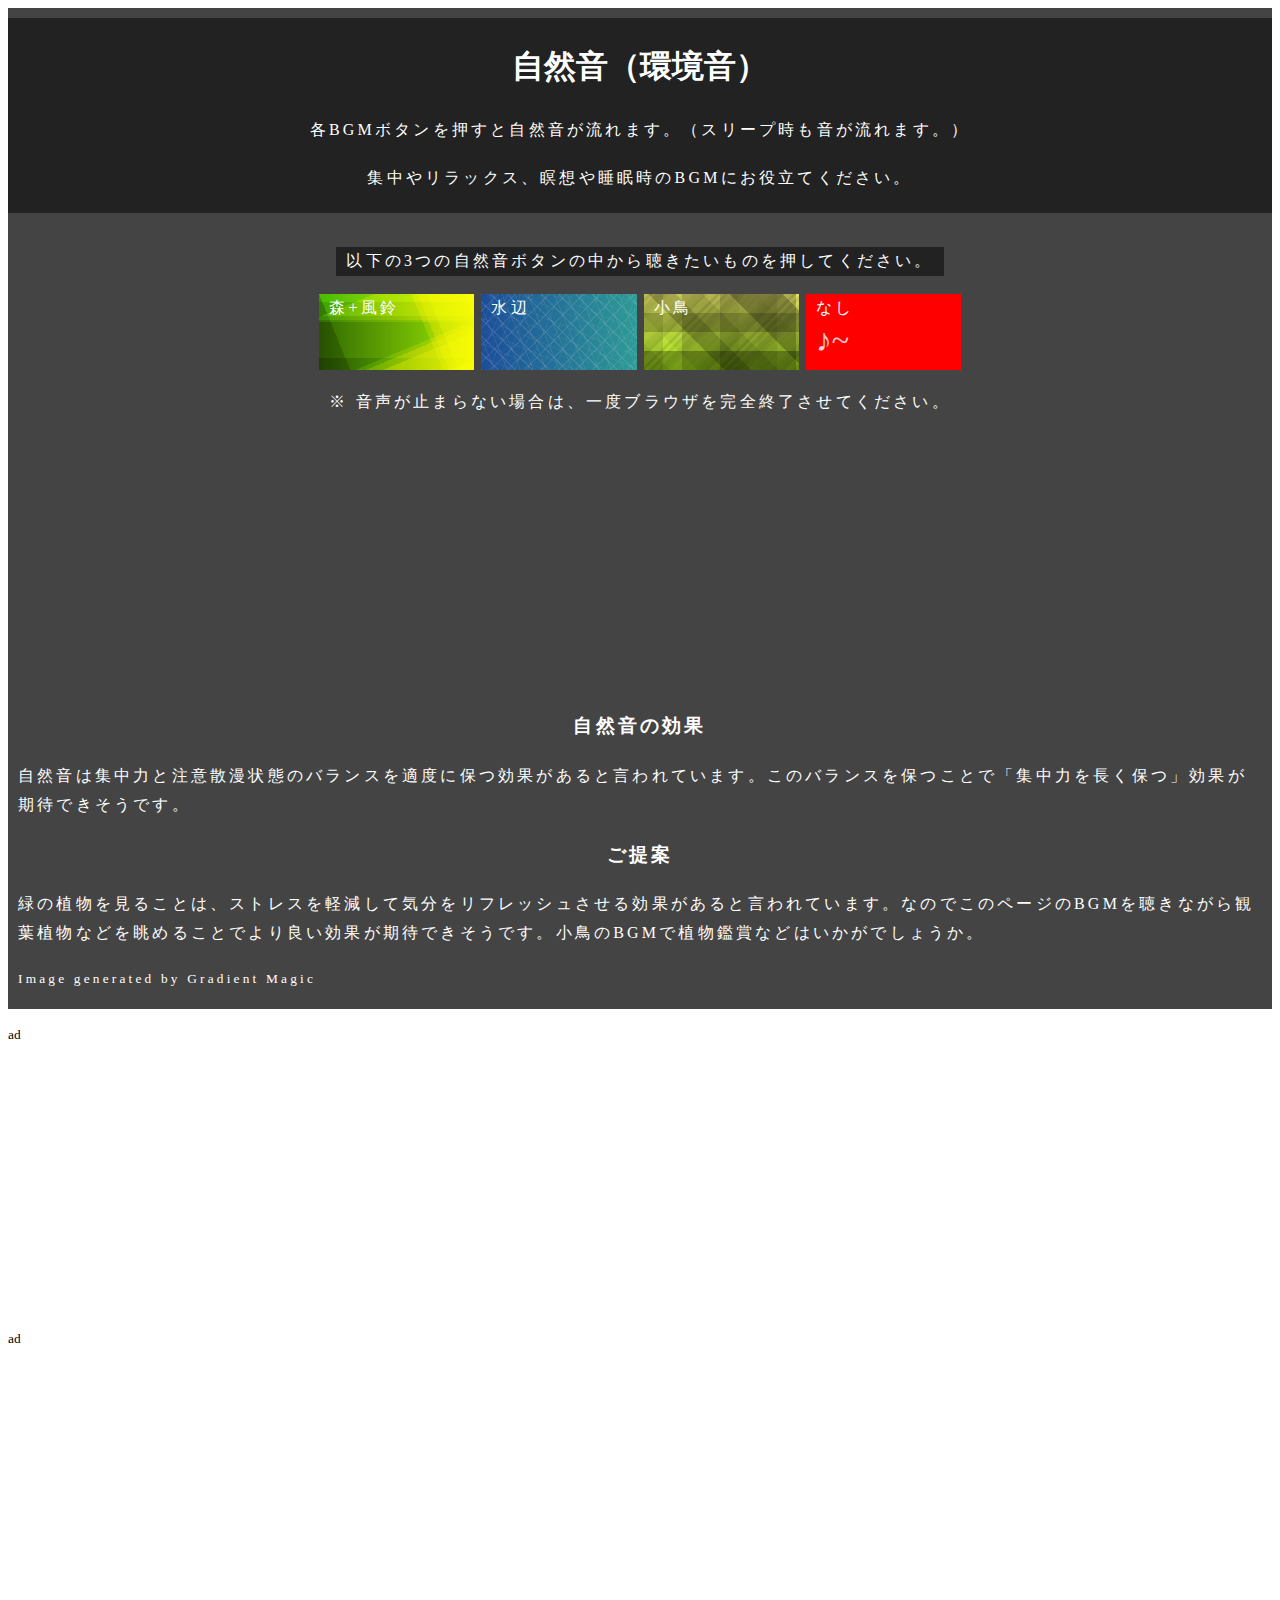
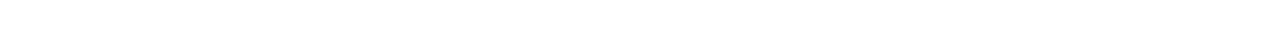
<file: natureSounds/index.html>
<!DOCTYPE html>
<html lang="ja" >
    <head>
      <meta charset="UTF-8">
      <title>自然音（環境音）-集中やリラックス、瞑想や睡眠時のBGM</title>
      <meta name="description" content="自然音や環境音を使ったBGMを提供するページ（WEBアプリ）です。集中やリラックス、瞑想や睡眠時に役立ちます。自然音のリフレッシュ効果などについても解説しています。また、観葉植物などと組み合わせす事でさらなる癒し効果が期待できます。">
      <meta name="keywords" content="自然音, 環境音, BGM, 集中, リラックス, 瞑想, 睡眠, 効果, リフレッシュ, 癒し, 効果, 癒し効果, WEBアプリ">
      <meta name="author" content="benrineko.com">
        <meta name="viewport" content="width=device-width, initial-scale=1">
        <link rel="shortcut icon" href="./favicon.ico">
        <link rel="apple-touch-icon" href="./apple-touch-icon.png">
        <link rel="icon" type="image/png" href="./android-chrome-192x192.png">
        <link rel="stylesheet" href="https://cdnjs.cloudflare.com/ajax/libs/font-awesome/5.15.3/css/all.min.css"/>
        <link rel="stylesheet" href="https://benrineko.com/t_hssf/style.css">
        <link rel="stylesheet" href="./style.css">
    </head>

<body>
<!-- partial:index.partial.html -->


<div class="container">
  <div class="template">

    <!-- main -->
    <main class="main">
      <div id="bkImg"></div>
      <div class="main-space">
        <div class="title-section black-bc">
          <h1>自然音（環境音）</h1>
          <p class="description">
            各BGMボタンを押すと自然音が流れます。（スリープ時も音が流れます。）
          </p>
          <p class="example">
            集中やリラックス、瞑想や睡眠時のBGMにお役立てください。
          </p>
        </div>
        <div class="bgm-section">
          <p class="howto black-bc">
            以下の3つの自然音ボタンの中から聴きたいものを押してください。
          </p>
          <!--       オーディオの位置と再生ボタンの位置は離さないでください（スクロール発生の防止） -->
          <div class="audio-contents">
            <audio id="forestSound" src="https://benrineko.com/natureSounds/forest.mp3" loop></audio>
            <audio id="riverSound" src="https://benrineko.com/natureSounds/river.mp3" loop></audio>
            <audio id="tomtitSound" src="https://benrineko.com/natureSounds/tomtit.mp3" loop></audio>
          </div>
          <ul class="bgm-ul">
            <li><label for="forest" class="forestBtnImg">森+風鈴</label></li>
            <li><label for="river" class="riverBtnImg">水辺</label></li>
            <li><label for="tomtit" class="tomtitBtnImg">小鳥</label></li>
            <li><label for="none">なし</label></li>
          </ul>
          <div class="radio-contents">
            <input type="radio" name="nature-sounds" id="forest" value="forest">forest
            <input type="radio" name="nature-sounds" id="river" value="river">river
            <input type="radio" name="nature-sounds" id="tomtit" value="tomtit">tomtit
            <input type="radio" name="nature-sounds" id="none" value="none">none
          </div>
          <p class="note">
            ※ 音声が止まらない場合は、一度ブラウザを完全終了させてください。
          </p>
          <!--       観葉植物の広告 -->
          <div class="ad-space">
            <iframe sandbox="allow-popups allow-scripts allow-modals allow-forms allow-same-origin" style="width:120px;height:240px;" marginwidth="0" marginheight="0" scrolling="no" frameborder="0" src="//rcm-fe.amazon-adsystem.com/e/cm?lt1=_blank&bc1=000000&IS2=1&bg1=FFFFFF&fc1=000000&lc1=0000FF&t=benrineko.com-22&language=ja_JP&o=9&p=8&l=as4&m=amazon&f=ifr&ref=as_ss_li_til&asins=B0B5JQFL5L&linkId=e94a54cb6382b36080c055052ca4afd2"></iframe>
            <iframe sandbox="allow-popups allow-scripts allow-modals allow-forms allow-same-origin" style="width:120px;height:240px;" marginwidth="0" marginheight="0" scrolling="no" frameborder="0" src="//rcm-fe.amazon-adsystem.com/e/cm?lt1=_blank&bc1=000000&IS2=1&bg1=FFFFFF&fc1=000000&lc1=0000FF&t=benrineko.com-22&language=ja_JP&o=9&p=8&l=as4&m=amazon&f=ifr&ref=as_ss_li_til&asins=B00OPT28A2&linkId=6cb1e640ece80f2a8d7db0c88cb52b6a"></iframe>

          </div>
        </div>
        <div class="method-section">
          <h3>自然音の効果</h3>
          <p class="method">
            自然音は集中力と注意散漫状態のバランスを適度に保つ効果があると言われています。このバランスを保つことで「集中力を長く保つ」効果が期待できそうです。
          </p>
          <h3>ご提案</h3>
          <p class="method">
            緑の植物を見ることは、ストレスを軽減して気分をリフレッシュさせる効果があると言われています。なのでこのページのBGMを聴きながら観葉植物などを眺めることでより良い効果が期待できそうです。小鳥のBGMで植物鑑賞などはいかがでしょうか。
          </p>
          <p class="note"><small>
            Image generated by Gradient Magic
            </small></p>
        </div>
      </div>
    </main>
    <!-- header（JSで内容を追加） -->
    <header id="header"></header>
    <!-- side （JSで内容を追加）-->
    <aside id="side-menu-contents"></aside>
    <!-- share（JSで内容を追加） -->
    <div id="share-contents"></div>
    <!-- footer（JSで内容を追加） -->
    <footer id="footer"></footer>
    <!--  ad1 -->
    <aside class="ad1">
      <p><small>ad</small></p>
      <p>
        <!--     ここ広告を挿入 -->
        <iframe src="https://rcm-fe.amazon-adsystem.com/e/cm?o=9&p=12&l=ur1&category=gift_certificates&banner=1TJ8XM5YGJR5WC15P202&f=ifr&linkID=6a31d1c20847319217f2402b033016fc&t=benrineko.com-22&tracking_id=benrineko.com-22" width="300" height="250" scrolling="no" border="0" marginwidth="0" style="border:none;" frameborder="0" sandbox="allow-scripts allow-same-origin allow-popups allow-top-navigation-by-user-activation"></iframe>
      </p>
    </aside>
    <!--  ad2 -->
    <aside class="ad2">
      <p><small>ad</small></p>
      <p>
        <!--     ここ広告を挿入 -->
        <iframe src="https://rcm-fe.amazon-adsystem.com/e/cm?o=9&p=12&l=ur1&category=primevideo&banner=0N84Z260P2YWJ45V2G82&f=ifr&linkID=b78dafe03b786eb60d615ed708988c81&t=benrineko.com-22&tracking_id=benrineko.com-22" width="300" height="250" scrolling="no" border="0" marginwidth="0" style="border:none;" frameborder="0" sandbox="allow-scripts allow-same-origin allow-popups allow-top-navigation-by-user-activation"></iframe>
      </p>
    </aside>

    <!-- オーバーレイ（sideがアクティブの時に使用します） -->
    <aside id="overlay"></aside>

  </div>
</div>

<script src="https://benrineko.com/t_hssf/script.js"></script>
<!-- partial -->
  <script  src="./script.js"></script>

</body>
</html>
</file>
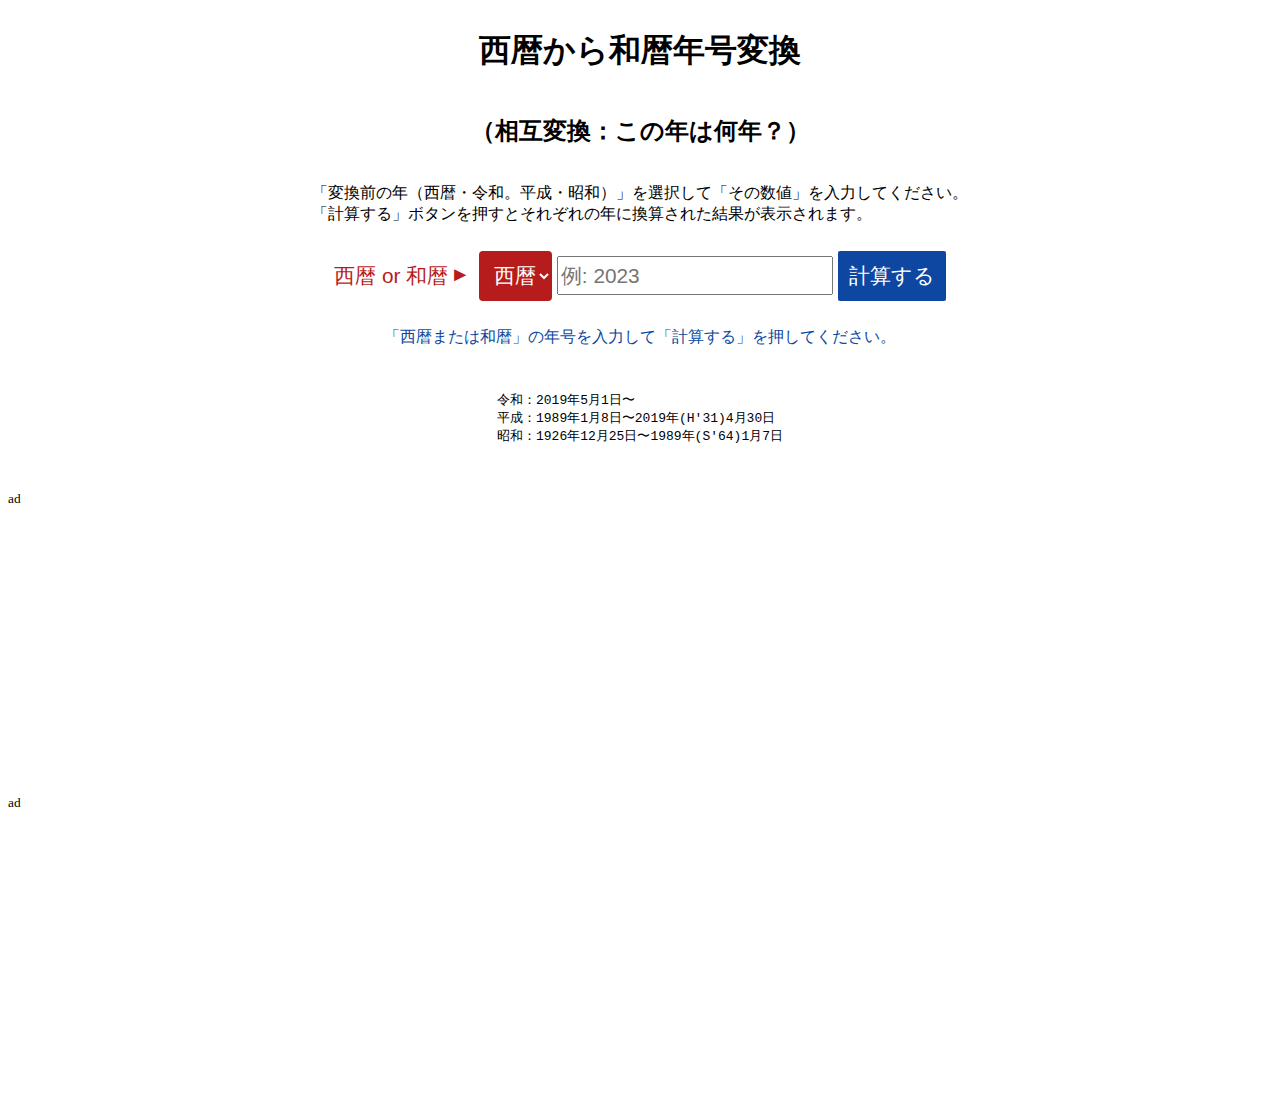
<file: nengouhenkan/index.html>
<!DOCTYPE html>
<html lang="ja" >
    <head>
      <meta charset="UTF-8">
      <title>西暦から令和（平成から昭和へ）年号変換</title>
      <meta name="description" content="「年号変換」は、和暦と西暦を相互変換する便利なツールです。このツールを使用することで、令和、平成、昭和の年号から西暦、または西暦から和暦の年号が何年なのかを簡単に計算できます。例えば、平成31年は西暦2019年に相当します。年号変換ツールを使って、日本の年号システムを簡単に理解しましょう。">
      <meta name="keywords" content="和暦, 西暦, 年号変換, 令和, 平成, 昭和, 和暦変換, 西暦変換, 和暦から西暦, 西暦から和暦, 何年">
      <meta name="author" content="benrineko.com">
        <meta name="viewport" content="width=device-width, initial-scale=1">
        <link rel="shortcut icon" href="./favicon.ico">
        <link rel="apple-touch-icon" href="./apple-touch-icon.png">
        <link rel="icon" type="image/png" href="./android-chrome-192x192.png">
        <link rel="stylesheet" href="https://cdnjs.cloudflare.com/ajax/libs/font-awesome/5.15.3/css/all.min.css"/>
        <link rel="stylesheet" href="https://benrineko.com/t_hssf/style.css">
        <link rel="stylesheet" href="./style.css">
    </head>

<body>
<!-- partial:index.partial.html -->


<div class="container">
  <div class="template">

    <!-- main -->
<main class="main">
    <div class="title-content">
      <h1>西暦から和暦年号変換</h1>
      <h2>（相互変換：この年は何年？）</h2>
      <p class="howto">「変換前の年（西暦・令和。平成・昭和）」を選択して「その数値」を入力してください。<br>「計算する」ボタンを押すとそれぞれの年に換算された結果が表示されます。</p>
    </div>
    <div class="input-contents">
      <label class="select-label" for="select" aria-label="変換前の暦の選択ボタン">西暦 or 和暦</label><br>
      <select id="select">
        <option selected value="seireki">
          西暦
        </option>
        <option value="reiwa">
          令和
        </option>
        <option value="heisei">
          平成
        </option>
        <option value="showa">
          昭和
        </option>
      </select>
      <input id="input" placeholder="例: 2023" type="text" aria-label="数字の入力ボックス"> 
      <button id="calculate" aria-label="計算ボタン" >計算する</button>
    </div>
    <div class="output-contents">
      <p id="result-announce">「西暦または和暦」の年号を入力して「計算する」を押してください。</p>
      <p id="result-seireki"></p>
      <p id="result-reiwa"></p>
      <p id="result-heisei"></p>
      <p id="result-showa"></p>
    </div>
    <div class="supplement-contents">
      <pre>
令和：2019年5月1日〜
平成：1989年1月8日〜2019年(H'31)4月30日
昭和：1926年12月25日〜1989年(S'64)1月7日
  </pre>
    </div>
  </main>
    <!-- header（JSで内容を追加） -->
    <header id="header"></header>
    <!-- side （JSで内容を追加）-->
    <aside id="side-menu-contents"></aside>
    <!-- share（JSで内容を追加） -->
    <div id="share-contents"></div>
    <!-- footer（JSで内容を追加） -->
    <footer id="footer"></footer>
    <!--  ad1 -->
    <aside class="ad1">
      <p><small>ad</small></p>
      <p>
        <!--     ここ広告を挿入 -->
        <iframe src="https://rcm-fe.amazon-adsystem.com/e/cm?o=9&p=12&l=ur1&category=gift_certificates&banner=1TJ8XM5YGJR5WC15P202&f=ifr&linkID=6a31d1c20847319217f2402b033016fc&t=benrineko.com-22&tracking_id=benrineko.com-22" width="300" height="250" scrolling="no" border="0" marginwidth="0" style="border:none;" frameborder="0" sandbox="allow-scripts allow-same-origin allow-popups allow-top-navigation-by-user-activation"></iframe>
      </p>
    </aside>
    <!--  ad2 -->
    <aside class="ad2">
      <p><small>ad</small></p>
      <p>
        <!--     ここ広告を挿入 -->
        <iframe src="https://rcm-fe.amazon-adsystem.com/e/cm?o=9&p=12&l=ur1&category=primevideo&banner=0N84Z260P2YWJ45V2G82&f=ifr&linkID=b78dafe03b786eb60d615ed708988c81&t=benrineko.com-22&tracking_id=benrineko.com-22" width="300" height="250" scrolling="no" border="0" marginwidth="0" style="border:none;" frameborder="0" sandbox="allow-scripts allow-same-origin allow-popups allow-top-navigation-by-user-activation"></iframe>
      </p>
    </aside>

    <!-- オーバーレイ（sideがアクティブの時に使用します） -->
    <aside id="overlay"></aside>

  </div>
</div>

<script src="https://benrineko.com/t_hssf/script.js"></script>
<!-- partial -->
  <script  src="./script.js"></script>

</body>
</html>
</file>
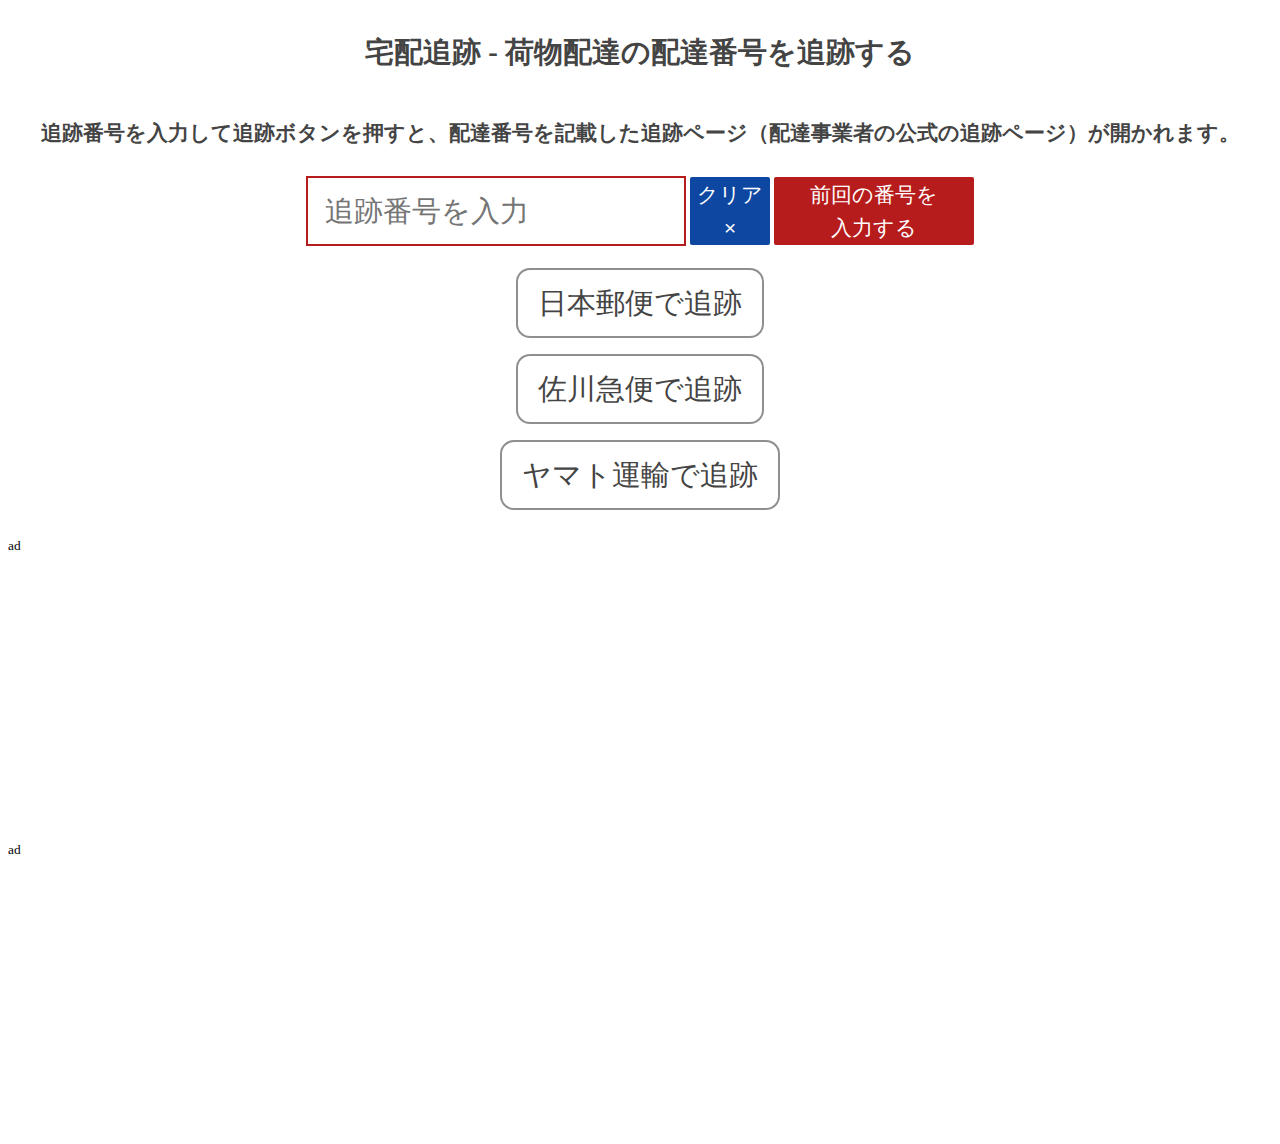
<file: takuhai/index.html>
<!DOCTYPE html>
<html lang="ja" >
    <head>
  
  <title>宅配追跡 - 荷物配達の配達番号を追跡する</title>
  <meta charset="UTF-8">
  <meta name="keywords" content="宅配追跡,荷物追跡,配達番号,日本郵便,佐川急便,ヤマト運輸">
  <meta name="description" content="宅配（荷物配達）の配達番号を追跡するページです。追跡番号を入力して追跡ボタンを押すと、配達番号を記載した追跡ページ（配達事業者の公式の追跡ページ）が開かれます。">

      <meta name="author" content="benrineko.com">
        <meta name="viewport" content="width=device-width, initial-scale=1">
        <link rel="shortcut icon" href="./favicon.ico">
        <link rel="apple-touch-icon" href="./apple-touch-icon.png">
        <link rel="icon" type="image/png" href="./android-chrome-192x192.png">
        <link rel="stylesheet" href="https://cdnjs.cloudflare.com/ajax/libs/font-awesome/5.15.3/css/all.min.css"/>
        <link rel="stylesheet" href="https://benrineko.com/t_hssf/style.css">
        <link rel="stylesheet" href="./style.css">
    </head>

<body>
<!-- partial:index.partial.html -->


<div class="container">
  <div class="template">

    <!-- main -->
    <main class="main">
      <div class="title-space">
        <h1>宅配追跡 - 荷物配達の配達番号を追跡する</h1>
        <h2>追跡番号を入力して追跡ボタンを押すと、配達番号を記載した追跡ページ（配達事業者の公式の追跡ページ）が開かれます。</h2>
      </div>
      <div class="input-space">
        <input type="text" id="tracking_number" placeholder=" 追跡番号を入力">
        <button class="clear-button" onclick="clearText()">クリア<br>×</button>
        <button class="load-button" id="load_previous_input">前回の番号を<br>入力する</button>
      </div>
      <div class="go-buttons-space">
        <button id="japan_post">日本郵便で追跡</button>
        <button id="sagawa">佐川急便で追跡</button>
        <button id="yamato">ヤマト運輸で追跡</button>
      </div>
    </main>

    <!-- header（JSで内容を追加） -->
    <header id="header"></header>
    <!-- side （JSで内容を追加）-->
    <aside id="side-menu-contents"></aside>
    <!-- share（JSで内容を追加） -->
    <div id="share-contents"></div>
    <!-- footer（JSで内容を追加） -->
    <footer id="footer"></footer>
    <!--  ad1 -->
    <aside class="ad1">
      <p><small>ad</small></p>
      <p>
        <!--     ここ広告を挿入 -->
        <iframe src="https://rcm-fe.amazon-adsystem.com/e/cm?o=9&p=12&l=ur1&category=gift_certificates&banner=1TJ8XM5YGJR5WC15P202&f=ifr&linkID=6a31d1c20847319217f2402b033016fc&t=benrineko.com-22&tracking_id=benrineko.com-22" width="300" height="250" scrolling="no" border="0" marginwidth="0" style="border:none;" frameborder="0" sandbox="allow-scripts allow-same-origin allow-popups allow-top-navigation-by-user-activation"></iframe>
      </p>
    </aside>
    <!--  ad2 -->
    <aside class="ad2">
      <p><small>ad</small></p>
      <p>
        <!--     ここ広告を挿入 -->
        <iframe src="https://rcm-fe.amazon-adsystem.com/e/cm?o=9&p=12&l=ur1&category=primevideo&banner=0N84Z260P2YWJ45V2G82&f=ifr&linkID=b78dafe03b786eb60d615ed708988c81&t=benrineko.com-22&tracking_id=benrineko.com-22" width="300" height="250" scrolling="no" border="0" marginwidth="0" style="border:none;" frameborder="0" sandbox="allow-scripts allow-same-origin allow-popups allow-top-navigation-by-user-activation"></iframe>
      </p>
    </aside>

    <!-- オーバーレイ（sideがアクティブの時に使用します） -->
    <aside id="overlay"></aside>

  </div>
</div>

<script src="https://benrineko.com/t_hssf/script.js"></script>
<!-- partial -->
  <script  src="./script.js"></script>

</body>
</html>
</file>
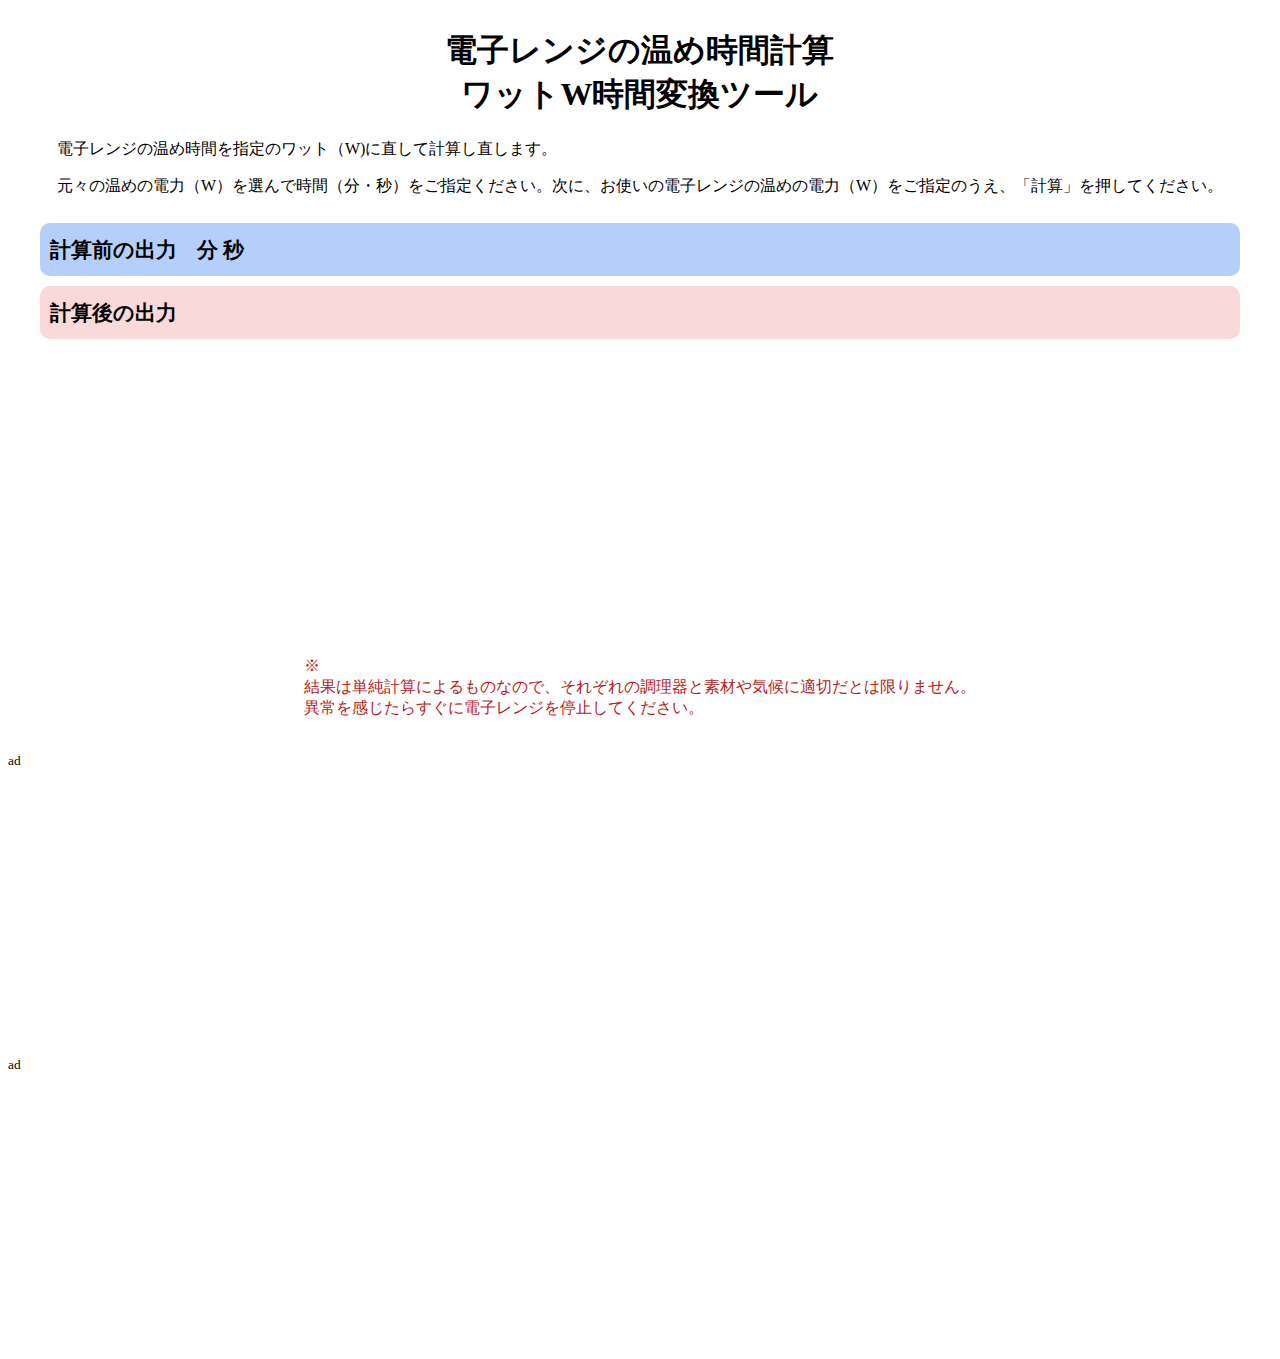
<file: wTimeConverter/index.html>
<!DOCTYPE html>
<html lang="ja" >
    <head>
      <meta charset="UTF-8">
      <title>電子レンジの温め時間計算ツール | ワットW時間変換 | W時間計算機</title>
      <meta name="description" content="電子レンジの温め時間を指定のワットWの温め時間に再計算するツールです。買ってきた食品の温め時間とご家庭の電子レンジのワット数が異なる場合や、ネットのレンチンのレシピ仕様をご家庭のWに変更したい時などに活躍します。元々の温めの電力（W）を選んで時間（分・秒）を指定し、お使いの電子レンジの温めの電力（W）を選択して「計算」ボタンを押してください。このタイム計算ツールは単純な計算によるものなので、異常を感じた場合は即座に電子レンジを停止してください。">
      <meta name="keywords" content="電子レンジ, 温め時間計算, ワット, W時間, 変換ツール, 時間変換, 時間計算, 再計算, チン, レンチン, W, 変換, 温め時間, 計算, 変更, 分, タイム計算, 計算ツール, レンジ, 計算機">
      <meta name="author" content="benrineko.com">
        <meta name="viewport" content="width=device-width, initial-scale=1">
        <link rel="shortcut icon" href="./favicon.ico">
        <link rel="apple-touch-icon" href="./apple-touch-icon.png">
        <link rel="icon" type="image/png" href="./android-chrome-192x192.png">
        <link rel="stylesheet" href="https://cdnjs.cloudflare.com/ajax/libs/font-awesome/5.15.3/css/all.min.css"/>
        <link rel="stylesheet" href="https://benrineko.com/t_hssf/style.css">
        <link rel="stylesheet" href="./style.css">
    </head>

<body>
<!-- partial:index.partial.html -->


<div class="container">
  <div class="template">

    <!-- main -->
    <main class="main">
      <div class="title-section">
        <h1>電子レンジの温め時間計算<br>ワットW時間変換ツール</h1>
        <p class="description">
          電子レンジの温め時間を指定のワット（W)に直して計算し直します。
        </p>
        <p class="howto">
          元々の温めの電力（W）を選んで時間（分・秒）をご指定ください。次に、お使いの電子レンジの温めの電力（W）をご指定のうえ、「計算」を押してください。
        </p>
      </div>
      <div class="input-section">
        <!--       ブラウザによって動作が違うので「自動でフォーカス解除」は指定しないでください。 -->
        <div class="input-before-contents">
          <label for="before-power">計算前の出力</label><br>
          <div class="w-m-s">
            <select id="before-power" aria-label="before W select">
              <option value="400">400 W</option>
              <option value="500">500 W</option>
              <option value="600">600 W</option>
              <option value="700">700 W</option>
              <option value="800">800 W</option>
              <option value="900">900 W</option>
              <option value="1000">1000 W</option>
              <option value="1200">1200 W</option>
              <option value="1500">1500 W</option>
            </select>
            <input type="number" id="before-time-minutes" min="0" max="59" step="1" value="0" aria-label="before M input">
            <label for="before-time-minutes">分</label>
            <input type="number" id="before-time-seconds" min="0" max="59" step="10" value="0" aria-label="before S input" >
            <label for="before-time-seconds">秒</label>
          </div>
        </div>
        <div class="input-after-contents">
          <label for="after-power">計算後の出力</label>
          <select id="after-power" aria-label="after W select">
            <option value="400">400 W</option>
            <option value="500">500 W</option>
            <option value="600">600 W</option>
            <option value="700">700 W</option>
            <option value="800">800 W</option>
            <option value="900">900 W</option>
            <option value="1000">1000 W</option>
            <option value="1200">1200 W</option>
            <option value="1500">1500 W</option>
          </select>
        </div>
        <div class="calculate-contents">
          <button id="calculate-button" aria-label="calculate button" onclick="focusAndBlur(this)">計算</button>
        </div>
      </div>
      <div class="output-section">
        <div class="output-before-contents">
          <p class="output-before-title">計算前</p>
          <div class="w-time">
            <p class="output-before-w"></p>
            <p class="output-before-time">元の時間</p>
          </div>
        </div>
        <div class="output-after-contents">
          <p class="output-after-title">計算後</p>
          <div class="w-time">
            <p class="output-after-w">計算結果</p>
            <p class="output-after-time"></p>
          </div>
        </div>
      </div>
      <p class="note">
        ※<br>結果は単純計算によるものなので、それぞれの調理器と素材や気候に適切だとは限りません。<br>異常を感じたらすぐに電子レンジを停止してください。
      </p>
    </main>

    <!-- header（JSで内容を追加） -->
    <header id="header"></header>
    <!-- side （JSで内容を追加）-->
    <aside id="side-menu-contents"></aside>
    <!-- share（JSで内容を追加） -->
    <div id="share-contents"></div>
    <!-- footer（JSで内容を追加） -->
    <footer id="footer"></footer>
    <!--  ad1 -->
    <aside class="ad1">
      <p><small>ad</small></p>
      <p>
        <!--     ここ広告を挿入 -->
        <iframe src="https://rcm-fe.amazon-adsystem.com/e/cm?o=9&p=12&l=ur1&category=gift_certificates&banner=1TJ8XM5YGJR5WC15P202&f=ifr&linkID=6a31d1c20847319217f2402b033016fc&t=benrineko.com-22&tracking_id=benrineko.com-22" width="300" height="250" scrolling="no" border="0" marginwidth="0" style="border:none;" frameborder="0" sandbox="allow-scripts allow-same-origin allow-popups allow-top-navigation-by-user-activation"></iframe>
      </p>
    </aside>
    <!--  ad2 -->
    <aside class="ad2">
      <p><small>ad</small></p>
      <p>
        <!--     ここ広告を挿入 -->
        <iframe src="https://rcm-fe.amazon-adsystem.com/e/cm?o=9&p=12&l=ur1&category=primevideo&banner=0N84Z260P2YWJ45V2G82&f=ifr&linkID=b78dafe03b786eb60d615ed708988c81&t=benrineko.com-22&tracking_id=benrineko.com-22" width="300" height="250" scrolling="no" border="0" marginwidth="0" style="border:none;" frameborder="0" sandbox="allow-scripts allow-same-origin allow-popups allow-top-navigation-by-user-activation"></iframe>
      </p>
    </aside>

    <!-- オーバーレイ（sideがアクティブの時に使用します） -->
    <aside id="overlay"></aside>

  </div>
</div>

<script src="https://benrineko.com/t_hssf/script.js"></script>
<!-- partial -->
  <script  src="./script.js"></script>

</body>
</html>
</file>
<file: style.css>
@charset "UTF-8";
/* benri-template v21.0: add absolute-switch-side */
/*=========  ===============*/
/* uses benri-template v17.3 */
/*========= .main  ===============*/
.main {
  display: flex;
  justify-content: center;
  align-items: center;
  gap: 10px;
  flex-direction: column;
}
.main h1 {
  font-family: "Hiragino Mincho ProN", "Hiragino Mincho Pro", "MS Mincho", "Meiryo", serif;
  font-size: 1rem;
  line-height: 1.6;
  letter-spacing: normal;
}

/*========= .main-section ===============*/
.title-content {
  display: flex;
  justify-content: center;
  align-items: center;
  gap: 0px;
  flex-direction: column;
}

#life-content {
  display: flex;
  justify-content: center;
  align-items: center;
  gap: 0px;
  align-items: start;
  flex-wrap: wrap;
  border: 2px solid #8bc34a;
  background-color: #f3f9ed;
}
#life-content .content-title-space {
  width: 100%;
  background-color: #4ac3bf;
  display: flex;
  justify-content: center;
  align-items: center;
  gap: 10px;
  justify-content: end;
}
#life-content .content-title-space button {
  margin: 2px;
  border: none;
  border-radius: 5px;
  font-family: "Hiragino Mincho ProN", "Hiragino Mincho Pro", "MS Mincho", "Meiryo", serif;
  font-size: 1rem;
  line-height: 1.8;
  letter-spacing: normal;
  font-weight: bold;
  background-color: rgba(0, 0, 0, 0.1);
  color: #fff;
}
#life-content .content-title-space button.current {
  background-color: #fff;
  color: #444;
  display: flex;
  justify-content: center;
  align-items: center;
  gap: 1px;
}
#life-content .content-title-space button.current::after {
  display: inline-block;
  content: "▲";
  content: "▼";
}
#life-content .content-title-space button:hover, #life-content .content-title-space button:active, #life-content .content-title-space button:focus {
  background-color: #444;
  color: #fff;
}

#develop-content {
  display: flex;
  justify-content: center;
  align-items: center;
  gap: 0px;
  align-items: start;
  flex-wrap: wrap;
  border: 2px solid #7a6a89;
  background-color: #f2f0f3;
}
#develop-content .content-title-space {
  width: 100%;
  background-color: #896b6a;
  display: flex;
  justify-content: center;
  align-items: center;
  gap: 10px;
  justify-content: end;
}
#develop-content .content-title-space button {
  margin: 2px;
  border: none;
  border-radius: 5px;
  font-family: "Hiragino Mincho ProN", "Hiragino Mincho Pro", "MS Mincho", "Meiryo", serif;
  font-size: 1rem;
  line-height: 1.8;
  letter-spacing: normal;
  font-weight: bold;
  background-color: rgba(0, 0, 0, 0.1);
  color: #fff;
}
#develop-content .content-title-space button.current {
  background-color: #fff;
  color: #444;
  display: flex;
  justify-content: center;
  align-items: center;
  gap: 1px;
}
#develop-content .content-title-space button.current::after {
  display: inline-block;
  content: "▲";
  content: "▼";
}
#develop-content .content-title-space button:hover, #develop-content .content-title-space button:active, #develop-content .content-title-space button:focus {
  background-color: #444;
  color: #fff;
}

/*========= カード ===============*/
a.app-card-link {
  text-decoration: none;
}

a.app-card {
  box-sizing: border-box;
  width: 100%;
  /* デスクトップ以上の場合 */
  margin: 2px 4px 12px 4px;
  padding: 5px;
  border: none;
  border-radius: 10px;
  display: grid;
  grid-template: "img title" 30px "img title" auto "description description" auto/auto 1fr;
  gap: 2px;
  text-align: left;
  background-color: #fff;
  color: #444;
}
@media (min-width: 769px) {
  a.app-card {
    width: 48%;
  }
  a.app-card.end-odd-app-card {
    width: 100%;
  }
}
a.app-card:hover, a.app-card:active, a.app-card:focus {
  background-color: #444;
  color: #fff;
  /*
  この設定が反映される様に、
  カード内部の色は個別に指定しないでください。
  */
}

/*========= app-card個別設定 ===============*/
.app-title {
  grid-area: title;
  margin: auto 4px;
  padding: auto;
  font-family: "Hiragino Mincho ProN", "Hiragino Mincho Pro", "MS Mincho", "Meiryo", serif;
  font-size: 1.6rem;
  line-height: 1.75;
  letter-spacing: normal;
}

.app-img {
  grid-area: img;
}

.app-description {
  grid-area: description;
  font-family: "Hiragino Kaku Gothic ProN", "Hiragino Kaku Gothic Pro", "MS Gothic", "Meiryo UI", sans-serif;
  font-size: 1rem;
  line-height: 1.6;
  letter-spacing: normal;
}

/*========= ロゴ ===============*/
.logo-1-3-img {
  height: 80px;
  width: 240px;
  background-repeat: no-repeat;
  background-position: center;
  background-size: 240px 80px;
  background-image: url(https://benrineko.com/logo_100_300.png);
}
@media only screen and (-webkit-min-device-pixel-ratio: 2), only screen and (min-device-pixel-ratio: 2) {
  .logo-1-3-img {
    background-image: url(https://benrineko.com/logo_100_300@2x.png);
  }
}

/*========= アイコン ===============*/
.wTimeConverter-img {
  border-radius: 10px;
  border: 2px solid #fff;
  background-color: #fff;
  height: 42px;
  width: 42px;
  background-repeat: no-repeat;
  background-position: center;
  background-size: 42px 42px;
  background-image: url(https://benrineko.com/wTimeConverter/favicon.ico);
}
@media only screen and (-webkit-min-device-pixel-ratio: 2), only screen and (min-device-pixel-ratio: 2) {
  .wTimeConverter-img {
    background-image: url(https://benrineko.com/wTimeConverter/apple-touch-icon.png);
  }
}

.couponotoku-img {
  border-radius: 10px;
  border: 2px solid #fff;
  background-color: #fff;
  height: 42px;
  width: 42px;
  background-repeat: no-repeat;
  background-position: center;
  background-size: 42px 42px;
  background-image: url(https://benrineko.com/couponotoku/favicon.ico);
}
@media only screen and (-webkit-min-device-pixel-ratio: 2), only screen and (min-device-pixel-ratio: 2) {
  .couponotoku-img {
    background-image: url(https://benrineko.com/couponotoku/apple-touch-icon.png);
  }
}

.nengouhenkan-img {
  border-radius: 10px;
  border: 2px solid #fff;
  background-color: #fff;
  height: 42px;
  width: 42px;
  background-repeat: no-repeat;
  background-position: center;
  background-size: 42px 42px;
  background-image: url(https://benrineko.com/nengouhenkan/favicon.ico);
}
@media only screen and (-webkit-min-device-pixel-ratio: 2), only screen and (min-device-pixel-ratio: 2) {
  .nengouhenkan-img {
    background-image: url(https://benrineko.com/nengouhenkan/apple-touch-icon.png);
  }
}

.hashExtractor-img {
  border-radius: 10px;
  border: 2px solid #fff;
  background-color: #fff;
  height: 42px;
  width: 42px;
  background-repeat: no-repeat;
  background-position: center;
  background-size: 42px 42px;
  background-image: url(https://benrineko.com/hashExtractor/favicon.ico);
}
@media only screen and (-webkit-min-device-pixel-ratio: 2), only screen and (min-device-pixel-ratio: 2) {
  .hashExtractor-img {
    background-image: url(https://benrineko.com/hashExtractor/apple-touch-icon.png);
  }
}

.dollarExtractor-img {
  border-radius: 10px;
  border: 2px solid #fff;
  background-color: #fff;
  height: 42px;
  width: 42px;
  background-repeat: no-repeat;
  background-position: center;
  background-size: 42px 42px;
  background-image: url(https://benrineko.com/dollarExtractor/favicon.ico);
}
@media only screen and (-webkit-min-device-pixel-ratio: 2), only screen and (min-device-pixel-ratio: 2) {
  .dollarExtractor-img {
    background-image: url(https://benrineko.com/dollarExtractor/apple-touch-icon.png);
  }
}

.fontsizeConverter-img {
  border-radius: 10px;
  border: 2px solid #fff;
  background-color: #fff;
  height: 42px;
  width: 42px;
  background-repeat: no-repeat;
  background-position: center;
  background-size: 42px 42px;
  background-image: url(https://benrineko.com/fontsizeConverter/favicon.ico);
}
@media only screen and (-webkit-min-device-pixel-ratio: 2), only screen and (min-device-pixel-ratio: 2) {
  .fontsizeConverter-img {
    background-image: url(https://benrineko.com/fontsizeConverter/apple-touch-icon.png);
  }
}

.natureSounds-img {
  border-radius: 10px;
  border: 2px solid #fff;
  background-color: #fff;
  height: 42px;
  width: 42px;
  background-repeat: no-repeat;
  background-position: center;
  background-size: 42px 42px;
  background-image: url(https://benrineko.com/natureSounds/favicon.ico);
}
@media only screen and (-webkit-min-device-pixel-ratio: 2), only screen and (min-device-pixel-ratio: 2) {
  .natureSounds-img {
    background-image: url(https://benrineko.com/natureSounds/apple-touch-icon.png);
  }
}
</file>
<file: copyright/style.css>
@charset "UTF-8";
/*========= 全体 ===============*/
body {
  display: flex;
  justify-content: center;
  align-items: center;
  flex-direction: column;
  font-family: "Helvetica Neue", sans-serif;
}

.container {
  max-width: 600px;
  display: flex;
  justify-content: center;
  align-items: center;
  flex-direction: column;
  background-color: #fff;
  color: #333;
}


/*========= 中身 ===============*/
.title-section {
  padding: 10px;
  width: 100%;
  background-color: #f8f9fa;
  text-align: center;
}

.main-section {
  width: 90%;
  display: flex;
  justify-content: center;
  align-items: center;
  flex-direction: column;
  align-items: start;
}

.footer-section {
  padding: 10px;
  width: 100%;
  background-color: #f8f9fa;
  text-align: center;
}
.footer-section a {
  color: #333;
  /*
  コピーライトの表示がメインなので
  リンクであっても標準色で上書きしました。
  */
}

/*========= 個別 ===============*/
h1 {
  font-size: 25px;
  line-height: 1.8;
}

h2 {
  font-size: 21px;
  line-height: 1.8;
  margin-bottom: 0;
}

p {
  font-size: 16px;
  line-height: 1.8;
}

a {
  text-decoration: none;
  color: #007bff;
}
</file>
<file: couponotoku/style.css>
@charset "UTF-8";
/* benri-template v23.0: add row-page-gide, remove coment-out */
/*=========  ===============*/
/*========= .main ===============*/
.main {
  display: flex;
  justify-content: center;
  align-items: center;
  gap: 10px;
  flex-direction: column;
}

/*========= .title-space ===============*/
.title-space {
  display: flex;
  justify-content: center;
  align-items: center;
  gap: 0px;
  flex-direction: column;
}
.title-space h2 {
  font-family: "Hiragino Mincho ProN", "Hiragino Mincho Pro", "MS Mincho", "Meiryo", serif;
  font-size: 1rem;
  line-height: 1.6;
  letter-spacing: normal;
  color: #0d47a1;
}

/*========= .input-space ===============*/
.input-space {
  padding: 20px;
  display: flex;
  justify-content: center;
  align-items: center;
  gap: 10px;
  flex-direction: column;
  align-items: start;
  background-color: #ffe6cc;
}
.input-space.calc-container {
  display: flex;
  justify-content: center;
  align-items: center;
  gap: 0px;
  flex-direction: column;
}
.input-space label {
  font-family: "Hiragino Kaku Gothic ProN", "Hiragino Kaku Gothic Pro", "MS Gothic", "Meiryo UI", sans-serif;
  font-size: 1.8rem;
  line-height: 1.8;
  letter-spacing: normal;
}
.input-space input {
  margin: 0 auto;
  height: 34px;
  width: 200px;
  font-size: 1.8rem;
}
.input-space #select {
  border: none;
  border-radius: 4px;
  font-family: "Hiragino Kaku Gothic ProN", "Hiragino Kaku Gothic Pro", "MS Gothic", "Meiryo UI", sans-serif;
  font-size: 1.3rem;
  line-height: 1.6;
  letter-spacing: normal;
  background-color: #b71c1c;
  color: #fff;
}
.input-space .calculate-button {
  border: none;
  border-radius: 4px;
  font-family: "Hiragino Kaku Gothic ProN", "Hiragino Kaku Gothic Pro", "MS Gothic", "Meiryo UI", sans-serif;
  font-size: 1.3rem;
  line-height: 1.6;
  letter-spacing: normal;
  background-color: #0d47a1;
  color: #fff;
}
.input-space p {
  font-family: "Hiragino Kaku Gothic ProN", "Hiragino Kaku Gothic Pro", "MS Gothic", "Meiryo UI", sans-serif;
  font-size: 0.9rem;
  line-height: 1.6;
  letter-spacing: normal;
}

/*========= .result-announce-space ===============*/
.result-announce-space {
  font-family: "Hiragino Mincho ProN", "Hiragino Mincho Pro", "MS Mincho", "Meiryo", serif;
  font-size: 1.8rem;
  line-height: 1.8;
  letter-spacing: normal;
  color: #0d47a1;
}
.result-announce-space p::before {
  display: inline-block;
  content: "▲";
  content: "▼";
  color: #0d47a1;
}
.result-announce-space p::after {
  display: inline-block;
  content: "▲";
  content: "▼";
  color: #0d47a1;
}

/*========= .result-space ===============*/
.result-space {
  width: 100%;
  display: flex;
  justify-content: center;
  align-items: center;
  gap: 10px;
  flex-wrap: wrap;
  align-items: baseline;
}
.result-space p {
  margin: 5px 0;
  font-family: "Hiragino Kaku Gothic ProN", "Hiragino Kaku Gothic Pro", "MS Gothic", "Meiryo UI", sans-serif;
  font-size: 1rem;
  line-height: 1.6;
  letter-spacing: normal;
  color: #444;
}
.result-space p.yen {
  display: inline-block;
  padding: 0 10px;
  font-size: 1.8rem;
  font-weight: bold;
  color: #b71c1c;
  border-bottom: 5px solid #0d47a1;
}
.result-space p.coupon, .result-space p.discount-limit {
  color: #b71c1c;
}
.result-space p.note {
  font-size: 0.9rem;
  color: #b71c1c;
}
</file>
<file: dollar-extractor/style.css>
body {
  padding: 20px;
  font-family: "Helvetica Neue", sans-serif;
  color: #444;
  background-color: #fff;
}

.title-section h1 {
  margin-bottom: 20px;
}
.title-section p {
  font-size: 14pt;
  line-height: 1.4;
}
.title-section .howto {
  font-size: 14pt;
}
.title-section .decorated {
  font-weight: bold;
}
.title-section .decorated.border {
  color: #b71c1c;
  text-decoration-thickness: 2px;
  text-underline-offset: 4px;
}
.title-section .decorated.ampersand {
  font-size: 21pt;
  color: #b71c1c;
}
.title-section .decorated.copy-paste {
  font-size: 21pt;
  text-decoration: underline;
  text-decoration-color: #007bff;
  text-decoration-thickness: 4px;
  text-underline-offset: 4px;
}
.title-section .decorated.extract {
  padding: 0 4px;
  color: #fff;
  background-color: #007bff;
  font-size: 14pt;
}

.ad-section {
  margin: 10px 0;
  padding-left: 10px;
  height: 130px;
}
.ad-section p {
  margin-bottom: 0;
}

.main-section {
  min-height: 400px;
}
.main-section input {
  margin-bottom: 10px;
  padding: 5px;
  font-size: 14pt;
  border: 1px solid #b71c1c;
}
.main-section #extractButton {
  color: #fff;
  background-color: #b71c1c;
}
.main-section #message {
  color: #b71c1c;
  height: 30px;
}

.fotter-section {
  background-color: #444;
}
.fotter-section a {
  color: #fff;
}

button {
  padding: 10px;
  background-color: #007bff;
  font-size: 14pt;
  color: #fff;
  border: none;
  cursor: pointer;
}
button:hover {
  background-color: #0056b3;
}
button:active {
  background-color: #b71c1c;
}
button #buttonContainer {
  margin-top: 20px;
}
</file>
<file: dollarExtractor/style.css>
/* benri-template v23.0: add row-page-gide, remove coment-out */
/*=========  ===============*/
/* uses benri-template v23.0 */
/*========= .title-section ===============*/
.title-section {
  display: flex;
  justify-content: center;
  align-items: center;
  gap: 10px;
  flex-direction: column;
}
.title-section h1 {
  margin-bottom: 20px;
}
.title-section .decorated {
  font-weight: bold;
}
.title-section .decorated.border {
  color: #b71c1c;
  text-decoration-thickness: 2px;
  text-underline-offset: 4px;
}
.title-section .decorated.ampersand {
  font-size: 1.8rem;
  color: #b71c1c;
}
.title-section .decorated.copy-paste {
  font-size: 1.8rem;
  text-decoration: underline;
  text-decoration-color: #0d47a1;
  text-decoration-thickness: 4px;
  text-underline-offset: 4px;
}
.title-section .decorated.extract {
  padding: 0 4px;
  background-color: #0d47a1;
  color: #fff;
}

/*========= main-section ===============*/
.main-section {
  min-height: 400px;
}

.input-contents {
  display: flex;
  justify-content: center;
  align-items: center;
  gap: 10px;
  justify-content: start;
  align-items: baseline;
}
.input-contents input {
  margin-bottom: 10px;
  padding: 5px;
  font-family: "Hiragino Mincho ProN", "Hiragino Mincho Pro", "MS Mincho", "Meiryo", serif;
  font-size: 1rem;
  line-height: 1.6;
  letter-spacing: normal;
  border: 1px solid #b71c1c;
}
.input-contents button {
  padding: 10px;
  border: none;
  border-radius: 0px;
  font-family: "Hiragino Mincho ProN", "Hiragino Mincho Pro", "MS Mincho", "Meiryo", serif;
  font-size: 1rem;
  line-height: 1.6;
  letter-spacing: normal;
  color: #fff;
}
.input-contents button#extractButton {
  background-color: #b71c1c;
}
.input-contents button#load-and-extractButton {
  background-color: #0d47a1;
}
.input-contents #message {
  color: #b71c1c;
  height: 30px;
}

.output-contents {
  margin-top: 10px;
  display: flex;
  justify-content: center;
  align-items: center;
  gap: 1px;
  justify-content: start;
  align-items: start;
  flex-wrap: wrap;
}
.output-contents button {
  padding: 10px;
  border: none;
  border-radius: 2px;
  font-family: "Hiragino Kaku Gothic ProN", "Hiragino Kaku Gothic Pro", "MS Gothic", "Meiryo UI", sans-serif;
  font-size: 1rem;
  line-height: 1.6;
  letter-spacing: normal;
  color: #fff;
}
.output-contents button.constantButton {
  background-color: #0d47a1;
}
.output-contents button.constantButton:hover, .output-contents button.constantButton:focus {
  background-color: #2674ee;
}
.output-contents button.constantButton:active {
  background-color: #b71c1c;
}
.output-contents button.commentButton {
  border: none;
  border-radius: 0px;
  background-color: #b71c1c;
  cursor: default;
}
</file>
<file: fontsizeConverter/style.css>
@charset "UTF-8";
/* benri-template v21.0: add absolute-switch-side */
/*=========  ===============*/
/* uses benri-template v17.3 */
/*========= .main ===============*/
.main {
  display: flex;
  justify-content: center;
  align-items: center;
  gap: 5px;
  flex-direction: column;
}

/*========= 中身 ===============*/
.title-space {
  width: 100%;
  display: flex;
  justify-content: center;
  align-items: center;
  gap: 0px;
  flex-direction: column;
  align-items: start;
}
.title-space h1 {
  width: 100%;
  font-family: "Hiragino Mincho ProN", "Hiragino Mincho Pro", "MS Mincho", "Meiryo", serif;
  font-size: 1.8rem;
  line-height: 1.6;
  letter-spacing: 0.03em;
  text-align: center;
}
.title-space .description {
  width: 100%;
  text-align: center;
}

.input-space {
  width: 100%;
  display: flex;
  justify-content: center;
  align-items: center;
  gap: 0;
  flex-direction: column;
}
.input-space label {
  font-family: "Hiragino Kaku Gothic ProN", "Hiragino Kaku Gothic Pro", "MS Gothic", "Meiryo UI", sans-serif;
  font-size: 1.3rem;
  line-height: 1.8;
  letter-spacing: normal;
  color: #0d47a1;
}
.input-space #input-box {
  width: 80%;
  font-family: "Hiragino Mincho ProN", "Hiragino Mincho Pro", "MS Mincho", "Meiryo", serif;
  font-size: 1rem;
  line-height: 1.6;
  letter-spacing: normal;
  border: 2px solid #0d47a1;
}
.input-space #input-box.converted {
  background-color: #e3edfd;
  color: #0d47a1;
}

.menu-space {
  display: flex;
  justify-content: center;
  align-items: center;
  gap: 16px;
  align-items: flex-end;
}
.menu-space .unit-contents {
  display: flex;
  justify-content: center;
  align-items: center;
  gap: 0px;
  flex-direction: column;
  justify-content: flex-end;
  font-family: "Hiragino Kaku Gothic ProN", "Hiragino Kaku Gothic Pro", "MS Gothic", "Meiryo UI", sans-serif;
  font-size: 1.3rem;
  line-height: 1.8;
  letter-spacing: normal;
  color: #b71c1c;
}
.menu-space .unit-contents #unit-selector {
  margin-top: 0;
  padding: 11px 0;
  width: 100%;
  border: none;
  border-radius: 4px;
  font-family: "Hiragino Kaku Gothic ProN", "Hiragino Kaku Gothic Pro", "MS Gothic", "Meiryo UI", sans-serif;
  font-size: 1.3rem;
  line-height: 1.6;
  letter-spacing: normal;
  text-align: center;
  background-color: #b71c1c;
  color: #fff;
}
.menu-space .precision-contents {
  display: flex;
  justify-content: center;
  align-items: center;
  gap: 0px;
  flex-direction: column;
  justify-content: flex-end;
  font-family: "Hiragino Kaku Gothic ProN", "Hiragino Kaku Gothic Pro", "MS Gothic", "Meiryo UI", sans-serif;
  font-size: 1.3rem;
  line-height: 1.8;
  letter-spacing: normal;
  color: #b7571c;
}
.menu-space .precision-contents #precision-selector {
  margin-top: 0;
  padding: 11px 0;
  width: 100%;
  border: none;
  border-radius: 4px;
  font-family: "Hiragino Kaku Gothic ProN", "Hiragino Kaku Gothic Pro", "MS Gothic", "Meiryo UI", sans-serif;
  font-size: 1.3rem;
  line-height: 1.6;
  letter-spacing: normal;
  text-align: center;
  background-color: #b7571c;
  color: #fff;
}
.menu-space .convert-contents {
  height: 100%;
  display: flex;
  justify-content: center;
  align-items: center;
  gap: 0px;
  flex-direction: column;
}
.menu-space .convert-contents #convert-button {
  padding: 20px;
  border: none;
  border-radius: 4px;
  font-family: "Hiragino Kaku Gothic ProN", "Hiragino Kaku Gothic Pro", "MS Gothic", "Meiryo UI", sans-serif;
  font-size: 1.3rem;
  line-height: 1.6;
  letter-spacing: normal;
  background-color: #0d47a1;
  color: #fff;
}

.output-space {
  width: 100%;
  display: flex;
  justify-content: center;
  align-items: center;
  gap: 0px;
  flex-direction: column;
}
.output-space p.announce {
  font-family: "Hiragino Mincho ProN", "Hiragino Mincho Pro", "MS Mincho", "Meiryo", serif;
  font-size: 0.9rem;
  line-height: 1.6;
  letter-spacing: normal;
  background-color: #e3edfd;
  color: #0d47a1;
}
.output-space p.announce::before {
  display: inline-block;
  content: "▲";
  content: "▼";
  color: #0d47a1;
}
.output-space p.announce::after {
  display: inline-block;
  content: "▲";
  content: "▼";
  color: #0d47a1;
}
.output-space #output-text {
  font-family: "Hiragino Mincho ProN", "Hiragino Mincho Pro", "MS Mincho", "Meiryo", serif;
  font-size: 1.8rem;
  line-height: 1.8;
  letter-spacing: normal;
  text-align: left;
}
.output-space p.note {
  color: #b71c1c;
}
</file>
<file: hashExtractor/style.css>
@charset "UTF-8";
/* benri-template v21.0: add absolute-switch-side */
/*=========  ===============*/
/* uses benri-template v21.0 */
/*========= .main ===============*/
.main {
  display: flex;
  justify-content: center;
  align-items: center;
  gap: 10px;
  flex-direction: column;
}

/*========= .main-container ===============*/
.main-container {
  box-sizing: border-box;
  width: 100%;
  margin: 0;
  padding: 0;
  border: 2px solid #0d47a1;
  display: flex;
  justify-content: center;
  align-items: center;
  gap: 0;
  flex-direction: column;
  justify-content: start;
  text-align: center;
}

.m-main-section {
  display: flex;
  justify-content: center;
  align-items: center;
  gap: 10px;
  flex-direction: column;
}
.m-main-section textarea {
  display: block;
  margin-bottom: 10px;
  padding: 5px;
  height: 200px;
  width: 96%;
  font-family: "Hiragino Mincho ProN", "Hiragino Mincho Pro", "MS Mincho", "Meiryo", serif;
  font-size: 1rem;
  line-height: 1.6;
  letter-spacing: normal;
  resize: vertical;
  overflow-wrap: break-word;
  overflow-y: auto;
  border-radius: 3px;
  border: 2px solid #337ab7;
}
.m-main-section textarea:hover, .m-main-section textarea:active, .m-main-section textarea:focus {
  border-color: #1f4165;
}
.m-main-section #generate-btn {
  padding: 10px 30px;
  border: none;
  border-radius: 10px;
  box-shadow: 5px 0 0 #1f4165, -5px 0 0 #1f4165;
  font-family: "Hiragino Kaku Gothic ProN", "Hiragino Kaku Gothic Pro", "MS Gothic", "Meiryo UI", sans-serif;
  font-size: 1.3rem;
  line-height: 1.6;
  letter-spacing: normal;
  font-weight: bold;
  background-color: #337ab7;
  color: #fff;
  transition: box-shadow 0.2s ease-in-out;
  position: relative;
}
.m-main-section #generate-btn:hover, .m-main-section #generate-btn:active, .m-main-section #generate-btn:focus {
  background-color: black;
}
.m-main-section #generate-btn::before {
  display: inline-block;
  content: "▲";
  color: #fff;
  position: absolute;
  top: auto;
  right: auto;
  bottom: auto;
  left: 2%;
}
.m-main-section #generate-btn::after {
  display: inline-block;
  content: "▲";
  content: "▼";
  color: #fff;
  position: absolute;
  top: auto;
  right: 2%;
  bottom: auto;
  left: auto;
}
.m-main-section #color-buttons {
  margin-top: 5px;
  display: flex;
  justify-content: center;
  align-items: center;
  gap: 10px;
  flex-wrap: wrap;
}
.m-main-section .color-btn {
  position: relative;
  padding-bottom: 0;
  height: 50px;
  width: 100px;
  border: none;
  border-radius: 4px;
  font-family: "Hiragino Kaku Gothic ProN", "Hiragino Kaku Gothic Pro", "MS Gothic", "Meiryo UI", sans-serif;
  font-size: 16px;
  line-height: 1.6;
  letter-spacing: normal;
  justify-content: center;
  text-align: center;
  line-height: 64px;
  background-color: #0d47a1;
  color: #fff;
}
.m-main-section .color-btn:hover, .m-main-section .color-btn:active, .m-main-section .color-btn:focus {
  font-weight: bold;
}
.m-main-section .color-btn:after {
  content: "▼copied!!";
  color: red;
  position: absolute;
  top: -38%;
  right: 10px;
  bottom: auto;
  left: auto;
  opacity: 0;
  transition: opacity 0.3s ease-in-out;
  /*
  ここでは背景をセットしません。
  （高さが広がりすぎるため）
  */
}
.m-main-section .color-btn:before {
  content: "";
  background-color: #fff;
  margin: 0;
  padding: 0;
  height: 40%;
  width: 90%;
  border-radius: 3px;
  position: absolute;
  top: 3px;
  right: auto;
  bottom: auto;
  left: 5px;
  opacity: 0;
  transition: opacity 0.3s ease-in-out;
  /*ここでは、微調整した「▼copied!!」の背景を表示します。*/
}
.m-main-section .color-btn:focus:after, .m-main-section .color-btn:focus:before {
  opacity: 1;
}

.next {
  color: #007bff;
}

/*========= .simulation-container ===============*/
.simulation-container {
  padding-bottom: 10px;
  display: flex;
  justify-content: center;
  align-items: center;
  gap: 0;
  flex-direction: column;
  justify-content: start;
  text-align: center;
}
.simulation-container input {
  width: 120px;
  font-family: "Hiragino Mincho ProN", "Hiragino Mincho Pro", "MS Mincho", "Meiryo", serif;
  font-size: 1rem;
  line-height: 1.6;
  letter-spacing: normal;
}

.s-title-section {
  text-align: center;
}
.s-title-section h1 {
  color: #007bff;
}
.s-title-section p {
  text-align-last: left;
}

.s-inputs-section {
  text-align: right;
}

.s-input-size-section {
  text-align: center;
}
.s-input-size-section .text-size-slider {
  margin: 10px auto 4px auto;
  height: 50px;
  width: 100%;
}
.s-input-size-section .text-size-button {
  padding: 20px 30px;
  border: none;
  border-radius: 10px;
  font-family: "Hiragino Kaku Gothic ProN", "Hiragino Kaku Gothic Pro", "MS Gothic", "Meiryo UI", sans-serif;
  font-size: 1.3rem;
  line-height: 1.6;
  letter-spacing: normal;
  background-color: #fff;
  color: #444;
  position: relative;
}
.s-input-size-section .text-size-button#text-size-decrese-btn:hover, .s-input-size-section .text-size-button#text-size-decrese-btn:active, .s-input-size-section .text-size-button#text-size-decrese-btn:focus {
  color: #b71c1c;
}
.s-input-size-section .text-size-button#text-size-decrese-btn::before {
  display: inline-block;
  content: "▲";
  content: "▲";
  transform: rotate(270deg);
  padding-top: 0.08rem;
  position: absolute;
  top: auto;
  right: auto;
  bottom: auto;
  left: 0;
}
.s-input-size-section .text-size-button#text-size-increase-btn:hover, .s-input-size-section .text-size-button#text-size-increase-btn:active, .s-input-size-section .text-size-button#text-size-increase-btn:focus {
  color: #b71c1c;
}
.s-input-size-section .text-size-button#text-size-increase-btn::after {
  display: inline-block;
  content: "▲";
  content: "▼";
  transform: rotate(270deg);
  padding-top: 0.08rem;
  position: absolute;
  top: auto;
  right: 0;
  bottom: auto;
  left: auto;
}

.s-result-section {
  margin: 0 5px;
  width: 100%;
  min-height: 300px;
  display: flex;
  justify-content: center;
  align-items: center;
  gap: 0;
}
.s-result-section p {
  margin: 0;
  padding: 0;
}
</file>
<file: natureSounds/style.css>
@charset "UTF-8";
/* benri-template v21.0: add absolute-switch-side */
/*=========  ===============*/
/* uses benri-template v21.0 */
/*========= z-index（10000番以内） ===============*/
/*========= キーフレーム ===============*/
@keyframes purupuru_anim {
  0% {
    transform: translate(0, 0);
  }
  5% {
    transform: translate(-4px, 0);
  }
  10% {
    transform: translate(4px, 0);
  }
  15% {
    transform: translate(-4px, 0);
  }
  20% {
    transform: translate(4px, 0);
  }
  25% {
    transform: translate(-4px, 0);
  }
  30% {
    transform: translate(0, 0);
  }
  100% {
    transform: translate(0, 0);
  }
}
/*========= 構成 ===============*/
body {
  z-index: -2;
}

.main {
  display: flex;
  justify-content: center;
  align-items: center;
  gap: 10px;
  flex-direction: column;
  font-family: "Hiragino Mincho ProN", "Hiragino Mincho Pro", "MS Mincho", "Meiryo", serif;
  font-size: 1rem;
  line-height: 1.8;
  letter-spacing: 0.2rem;
  text-align: center;
  color: #fff;
  position: relative;
  /*absoluteの対象*/
}
.main #bkImg {
  z-index: -1;
  position: absolute;
  top: 0;
  left: 0;
  height: 100%;
  width: 100%;
  background-color: #444;
}

/*========= main ===============*/
.main-space {
  display: flex;
  justify-content: center;
  align-items: center;
  gap: 0px;
  flex-direction: column;
}
.main-space p {
  padding: 0 10px;
  text-align: left;
}
.main-space .black-bc {
  background-color: rgba(0, 0, 0, 0.5);
}

/*========= .title-section ===============*/
.title-section {
  box-sizing: border-box;
  width: 100%;
  margin: 10px;
  padding: 20px;
  display: flex;
  justify-content: center;
  align-items: center;
  gap: 20px;
  flex-direction: column;
}
.title-section h1 {
  margin: 0;
  padding: 0;
  font-family: "Hiragino Mincho ProN", "Hiragino Mincho Pro", "MS Mincho", "Meiryo", serif;
  font-size: 2rem;
  line-height: 1.8;
  letter-spacing: normal;
}
.title-section .description {
  margin: 0;
  padding: 0;
}
.title-section .example {
  margin: 0;
  padding: 0;
}

/*========= .bgm-section ===============*/
.bgm-section {
  margin: 8px;
  display: flex;
  justify-content: center;
  align-items: center;
  gap: 0;
  flex-direction: column;
}
.bgm-section .audio-contents {
  height: 0;
  opacity: 0;
  overflow: hidden;
}
.bgm-section .radio-contents {
  height: 0;
  opacity: 0;
  overflow: hidden;
}
.bgm-section .bgm-ul {
  margin: 0;
  padding: 0;
  height: 80px;
  width: 100%;
  display: flex;
  justify-content: center;
  align-items: center;
  gap: 7px;
}

li {
  height: 96%;
  width: 30%;
  list-style: none;
  background-color: black;
  overflow: hidden;
}
li:hover, li:active, li:focus {
  animation: purupuru_anim 1s;
}
li label {
  padding-left: 10px;
  height: 100%;
  width: 100%;
  display: none;
  text-align: left;
  color: #fff;
  cursor: pointer;
}
li label.selected {
  display: flex;
  align-items: flex-start;
  justify-content: space-around;
  flex-direction: column;
  background-color: #ff0000;
}
li label.selected::after {
  display: block;
  content: "♪~";
  font-family: "Hiragino Mincho ProN", "Hiragino Mincho Pro", "MS Mincho", "Meiryo", serif;
  font-size: 2rem;
  line-height: normal;
  letter-spacing: normal;
  opacity: 0.8;
  pointer-events: none;
}

/*========= Img ===============*/
.forestBkImg {
  background-color: green;
  background-image: radial-gradient(circle at 82% 83%, rgba(255, 255, 255, 0.01) 0%, rgba(255, 255, 255, 0.01) 3%, transparent 3%, transparent 100%), radial-gradient(circle at 78% 87%, rgba(255, 255, 255, 0.01) 0%, rgba(255, 255, 255, 0.01) 3%, transparent 3%, transparent 100%), radial-gradient(circle at 59% 16%, rgba(255, 255, 255, 0.21) 0%, rgba(255, 255, 255, 0.21) 3%, transparent 3%, transparent 100%), radial-gradient(circle at 37% 59%, rgba(255, 255, 255, 0.21) 0%, rgba(255, 255, 255, 0.21) 3%, transparent 3%, transparent 100%), radial-gradient(circle at 73% 69%, rgba(255, 255, 255, 0.01) 0%, rgba(255, 255, 255, 0.01) 3%, transparent 3%, transparent 100%), radial-gradient(circle at 85% 62%, rgba(255, 255, 255, 0.01) 0%, rgba(255, 255, 255, 0.01) 7%, transparent 7%, transparent 100%), radial-gradient(circle at 12% 97%, rgba(255, 255, 255, 0.21) 0%, rgba(255, 255, 255, 0.21) 7%, transparent 7%, transparent 100%), radial-gradient(circle at 33% 35%, rgba(255, 255, 255, 0.21) 0%, rgba(255, 255, 255, 0.21) 7%, transparent 7%, transparent 100%), radial-gradient(circle at 16% 59%, rgba(255, 255, 255, 0.21) 0%, rgba(255, 255, 255, 0.21) 7%, transparent 7%, transparent 100%), radial-gradient(circle at 76% 24%, rgba(255, 255, 255, 0.21) 0%, rgba(255, 255, 255, 0.21) 7%, transparent 7%, transparent 100%), radial-gradient(circle at 79% 94%, rgba(255, 255, 255, 0.21) 0%, rgba(255, 255, 255, 0.21) 7%, transparent 7%, transparent 100%), radial-gradient(circle at 98% 67%, rgba(255, 255, 255, 0.21) 0%, rgba(255, 255, 255, 0.21) 7%, transparent 7%, transparent 100%), radial-gradient(circle at 6% 5%, rgba(255, 255, 255, 0.21) 0%, rgba(255, 255, 255, 0.21) 7%, transparent 7%, transparent 100%), radial-gradient(circle at 25% 43%, rgba(255, 255, 255, 0.21) 0%, rgba(255, 255, 255, 0.21) 5%, transparent 5%, transparent 100%), radial-gradient(circle at 68% 85%, rgba(255, 255, 255, 0.21) 0%, rgba(255, 255, 255, 0.21) 5%, transparent 5%, transparent 100%), radial-gradient(circle at 9% 81%, rgba(255, 255, 255, 0.21) 0%, rgba(255, 255, 255, 0.21) 5%, transparent 5%, transparent 100%), radial-gradient(circle at 8% 6%, rgba(255, 255, 255, 0.21) 0%, rgba(255, 255, 255, 0.21) 5%, transparent 5%, transparent 100%), radial-gradient(circle at 33% 43%, rgba(255, 255, 255, 0.01) 0%, rgba(255, 255, 255, 0.01) 5%, transparent 5%, transparent 100%), radial-gradient(circle at 32% 30%, rgba(255, 255, 255, 0.21) 0%, rgba(255, 255, 255, 0.21) 5%, transparent 5%, transparent 100%), radial-gradient(circle at 93% 91%, rgba(255, 255, 255, 0.21) 0%, rgba(255, 255, 255, 0.21) 5%, transparent 5%, transparent 100%), radial-gradient(circle at 84% 22%, rgba(255, 255, 255, 0.21) 0%, rgba(255, 255, 255, 0.21) 5%, transparent 5%, transparent 100%), linear-gradient(352deg, #135526, #658d40);
}

.riverBkImg {
  background-color: blue;
  background-image: repeating-linear-gradient(167deg, rgba(13, 13, 13, 0.09) 0px, rgba(13, 13, 13, 0.09) 36px, rgba(229, 229, 229, 0.09) 36px, rgba(229, 229, 229, 0.09) 72px, transparent 72px, transparent 108px, rgba(163, 163, 163, 0.09) 108px, rgba(163, 163, 163, 0.09) 144px, rgba(21, 21, 21, 0.09) 144px, rgba(21, 21, 21, 0.09) 180px), repeating-linear-gradient(167deg, rgba(0, 0, 0, 0.08) 0px, rgba(0, 0, 0, 0.08) 14px, transparent 14px, transparent 28px, rgba(0, 0, 0, 0.08) 28px, rgba(0, 0, 0, 0.08) 42px, transparent 42px, transparent 56px, rgba(0, 0, 0, 0.08) 56px, rgba(0, 0, 0, 0.08) 70px), repeating-linear-gradient(167deg, rgba(0, 0, 0, 0.08) 0px, rgba(0, 0, 0, 0.08) 23px, transparent 23px, transparent 46px, rgba(0, 0, 0, 0.08) 46px, rgba(0, 0, 0, 0.08) 69px, transparent 69px, transparent 92px, rgba(0, 0, 0, 0.08) 92px, rgba(0, 0, 0, 0.08) 115px), repeating-linear-gradient(167deg, rgba(0, 0, 0, 0.04) 0px, rgba(0, 0, 0, 0.04) 6px, transparent 6px, transparent 12px, rgba(0, 0, 0, 0.04) 12px, rgba(0, 0, 0, 0.04) 18px, transparent 18px, transparent 24px, rgba(0, 0, 0, 0.04) 24px, rgba(0, 0, 0, 0.04) 30px), linear-gradient(167deg, #289480, #52b7d6);
}

.tomtitBkImg {
  background-color: brown;
  background-image: linear-gradient(383deg, #adadad, #ca8a5a), linear-gradient(383deg, rgba(148, 87, 35, 0.65) 0%, rgba(148, 87, 35, 0.65) 65%, rgba(63, 86, 16, 0.69) 65%, rgba(63, 86, 16, 0.69) 67%, #717b13 67%, #717b13 71%, #53672c 71%, #53672c 74%, #589846 74%, #589846 93%, #709e03 93%, #709e03 100%), linear-gradient(67.5deg, rgba(148, 87, 35, 0.65) 0%, rgba(148, 87, 35, 0.65) 65%, rgba(63, 86, 16, 0.69) 65%, rgba(63, 86, 16, 0.69) 67%, #717b13 67%, #717b13 71%, #53672c 71%, #53672c 74%, #589846 74%, #589846 93%, #709e03 93%, #709e03 100%), linear-gradient(157.5deg, rgba(148, 87, 35, 0.65) 0%, rgba(148, 87, 35, 0.65) 65%, rgba(63, 86, 16, 0.69) 65%, rgba(63, 86, 16, 0.69) 67%, #717b13 67%, #717b13 71%, #53672c 71%, #53672c 74%, #589846 74%, #589846 93%, #709e03 93%, #709e03 100%);
  background-blend-mode: overlay, overlay, overlay, normal;
}

.forestBtnImg {
  background-image: linear-gradient(90deg, #484848, #f3f3f3), linear-gradient(0deg, #59741e 0%, #59741e 16%, #708820 16%, #708820 63%, #879c22 63%, #879c22 66%, #9eaf24 66%, #9eaf24 71%, #b5c326 71%, #b5c326 90%, #ccd728 90%, #ccd728 100%), linear-gradient(67.5deg, #59741e 0%, #59741e 16%, #708820 16%, #708820 63%, #879c22 63%, #879c22 66%, #9eaf24 66%, #9eaf24 71%, #b5c326 71%, #b5c326 90%, #ccd728 90%, #ccd728 100%), linear-gradient(157.5deg, #59741e 0%, #59741e 16%, #708820 16%, #708820 63%, #879c22 63%, #879c22 66%, #9eaf24 66%, #9eaf24 71%, #b5c326 71%, #b5c326 90%, #ccd728 90%, #ccd728 100%);
  background-blend-mode: overlay, overlay, overlay, normal;
}

.riverBtnImg {
  background-image: repeating-linear-gradient(135deg, rgba(224, 224, 224, 0.03) 0px, rgba(224, 224, 224, 0.03) 1px, transparent 1px, transparent 12px), repeating-linear-gradient(45deg, rgba(224, 224, 224, 0.03) 0px, rgba(224, 224, 224, 0.03) 1px, transparent 1px, transparent 12px), repeating-linear-gradient(67.5deg, rgba(224, 224, 224, 0.03) 0px, rgba(224, 224, 224, 0.03) 1px, transparent 1px, transparent 12px), repeating-linear-gradient(135deg, rgba(224, 224, 224, 0.03) 0px, rgba(224, 224, 224, 0.03) 1px, transparent 1px, transparent 12px), repeating-linear-gradient(45deg, rgba(224, 224, 224, 0.03) 0px, rgba(224, 224, 224, 0.03) 1px, transparent 1px, transparent 12px), repeating-linear-gradient(112.5deg, rgba(224, 224, 224, 0.03) 0px, rgba(224, 224, 224, 0.03) 1px, transparent 1px, transparent 12px), repeating-linear-gradient(112.5deg, rgba(224, 224, 224, 0.03) 0px, rgba(224, 224, 224, 0.03) 1px, transparent 1px, transparent 12px), repeating-linear-gradient(45deg, rgba(224, 224, 224, 0.03) 0px, rgba(224, 224, 224, 0.03) 1px, transparent 1px, transparent 12px), repeating-linear-gradient(22.5deg, rgba(224, 224, 224, 0.03) 0px, rgba(224, 224, 224, 0.03) 1px, transparent 1px, transparent 12px), repeating-linear-gradient(45deg, rgba(224, 224, 224, 0.03) 0px, rgba(224, 224, 224, 0.03) 1px, transparent 1px, transparent 12px), repeating-linear-gradient(22.5deg, rgba(224, 224, 224, 0.03) 0px, rgba(224, 224, 224, 0.03) 1px, transparent 1px, transparent 12px), repeating-linear-gradient(135deg, rgba(224, 224, 224, 0.03) 0px, rgba(224, 224, 224, 0.03) 1px, transparent 1px, transparent 12px), repeating-linear-gradient(157.5deg, rgba(224, 224, 224, 0.03) 0px, rgba(224, 224, 224, 0.03) 1px, transparent 1px, transparent 12px), repeating-linear-gradient(67.5deg, rgba(224, 224, 224, 0.03) 0px, rgba(224, 224, 224, 0.03) 1px, transparent 1px, transparent 12px), repeating-linear-gradient(67.5deg, rgba(224, 224, 224, 0.03) 0px, rgba(224, 224, 224, 0.03) 1px, transparent 1px, transparent 12px), linear-gradient(90deg, #1b4d9a, #2ea096);
}

.tomtitBtnImg {
  background-image: repeating-linear-gradient(45deg, rgba(0, 0, 0, 0.06) 0px, rgba(0, 0, 0, 0.06) 19px, transparent 19px, transparent 38px, rgba(0, 0, 0, 0.06) 38px, rgba(0, 0, 0, 0.06) 57px, rgba(0, 0, 0, 0.25) 57px, rgba(0, 0, 0, 0.25) 76px, rgba(0, 0, 0, 0.12) 76px, rgba(0, 0, 0, 0.12) 95px, rgba(0, 0, 0, 0.03) 95px, rgba(0, 0, 0, 0.03) 114px, rgba(0, 0, 0, 0.26) 114px, rgba(0, 0, 0, 0.26) 133px, rgba(0, 0, 0, 0.23) 133px, rgba(0, 0, 0, 0.23) 152px, transparent 152px, transparent 171px, rgba(0, 0, 0, 0.25) 171px, rgba(0, 0, 0, 0.25) 190px, transparent 190px, transparent 209px, rgba(0, 0, 0, 0.03) 209px, rgba(0, 0, 0, 0.03) 228px, rgba(0, 0, 0, 0.23) 228px, rgba(0, 0, 0, 0.23) 247px, rgba(0, 0, 0, 0.03) 247px, rgba(0, 0, 0, 0.03) 266px), repeating-linear-gradient(135deg, transparent 0px, transparent 3px, rgba(0, 0, 0, 0.09) 3px, rgba(0, 0, 0, 0.09) 6px, rgba(0, 0, 0, 0.03) 6px, rgba(0, 0, 0, 0.03) 9px, rgba(0, 0, 0, 0.09) 9px, rgba(0, 0, 0, 0.09) 12px, rgba(0, 0, 0, 0.09) 12px, rgba(0, 0, 0, 0.09) 15px, rgba(0, 0, 0, 0.06) 15px, rgba(0, 0, 0, 0.06) 18px, rgba(0, 0, 0, 0.01) 18px, rgba(0, 0, 0, 0.01) 21px, rgba(0, 0, 0, 0.02) 21px, rgba(0, 0, 0, 0.02) 24px, transparent 24px, transparent 27px, rgba(0, 0, 0, 0.02) 27px, rgba(0, 0, 0, 0.02) 30px, transparent 30px, transparent 33px, rgba(0, 0, 0, 0.02) 33px, rgba(0, 0, 0, 0.02) 36px, rgba(0, 0, 0, 0.06) 36px, rgba(0, 0, 0, 0.06) 39px, rgba(0, 0, 0, 0.07) 39px, rgba(0, 0, 0, 0.07) 42px, rgba(0, 0, 0, 0.1) 42px, rgba(0, 0, 0, 0.1) 45px, rgba(0, 0, 0, 0.01) 45px, rgba(0, 0, 0, 0.01) 48px, rgba(0, 0, 0, 0.01) 48px, rgba(0, 0, 0, 0.01) 51px, rgba(0, 0, 0, 0.1) 51px, rgba(0, 0, 0, 0.1) 54px), repeating-linear-gradient(90deg, rgba(0, 0, 0, 0.11) 0px, rgba(0, 0, 0, 0.11) 19px, transparent 19px, transparent 38px, rgba(0, 0, 0, 0.16) 38px, rgba(0, 0, 0, 0.16) 57px, rgba(0, 0, 0, 0.17) 57px, rgba(0, 0, 0, 0.17) 76px, rgba(0, 0, 0, 0.29) 76px, rgba(0, 0, 0, 0.29) 95px, rgba(0, 0, 0, 0.26) 95px, rgba(0, 0, 0, 0.26) 114px, rgba(0, 0, 0, 0.28) 114px, rgba(0, 0, 0, 0.28) 133px, rgba(0, 0, 0, 0.22) 133px, rgba(0, 0, 0, 0.22) 152px, transparent 152px, transparent 171px, rgba(0, 0, 0, 0.19) 171px, rgba(0, 0, 0, 0.19) 190px, transparent 190px, transparent 209px, rgba(0, 0, 0, 0.29) 209px, rgba(0, 0, 0, 0.29) 228px, rgba(0, 0, 0, 0.29) 228px, rgba(0, 0, 0, 0.29) 247px), repeating-linear-gradient(0deg, rgba(0, 0, 0, 0.29) 0px, rgba(0, 0, 0, 0.29) 19px, transparent 19px, transparent 38px, rgba(0, 0, 0, 0.2) 38px, rgba(0, 0, 0, 0.2) 57px, rgba(0, 0, 0, 0.03) 57px, rgba(0, 0, 0, 0.03) 76px, rgba(0, 0, 0, 0.26) 76px, rgba(0, 0, 0, 0.26) 95px, rgba(0, 0, 0, 0.06) 95px, rgba(0, 0, 0, 0.06) 114px, rgba(0, 0, 0, 0.29) 114px, rgba(0, 0, 0, 0.29) 133px, rgba(0, 0, 0, 0.19) 133px, rgba(0, 0, 0, 0.19) 152px, transparent 152px, transparent 171px, rgba(0, 0, 0, 0.11) 171px, rgba(0, 0, 0, 0.11) 190px, transparent 190px, transparent 209px, rgba(0, 0, 0, 0.1) 209px, rgba(0, 0, 0, 0.1) 228px, rgba(0, 0, 0, 0.04) 228px, rgba(0, 0, 0, 0.04) 247px), linear-gradient(0deg, #a2df1b, #eae76a);
}
</file>
<file: nengouhenkan/style.css>
@charset "UTF-8";
/* benri-template v21.0: add absolute-switch-side */
/*=========  ===============*/
/* uses benri-template v21.0 */
/*========= .main-space ===============*/
.main {
  display: flex;
  justify-content: center;
  align-items: center;
  gap: 10px;
  flex-direction: column;
}

.title-content {
  display: flex;
  justify-content: center;
  align-items: center;
  gap: 0px;
  flex-direction: column;
  text-align: center;
  text-align-last: left;
}

.input-contents {
  display: flex;
  justify-content: center;
  align-items: center;
  gap: 5px;
  justify-content: start;
  flex-wrap: wrap;
}
.input-contents .select-label {
  font-family: "Hiragino Kaku Gothic ProN", "Hiragino Kaku Gothic Pro", "MS Gothic", "Meiryo UI", sans-serif;
  font-size: 1.3rem;
  line-height: 1.6;
  letter-spacing: normal;
  color: #b71c1c;
}
.input-contents .select-label::after {
  display: inline-block;
  content: "▲";
  content: "▼";
  transform: rotate(270deg);
  padding-top: 0.08rem;
}
.input-contents #select {
  padding-left: 11px;
  height: 50px;
  width: auto;
  border: none;
  border-radius: 4px;
  font-family: "Hiragino Kaku Gothic ProN", "Hiragino Kaku Gothic Pro", "MS Gothic", "Meiryo UI", sans-serif;
  font-size: 1.3rem;
  line-height: 1.6;
  letter-spacing: normal;
  text-align: center;
  background-color: #b71c1c;
  color: #fff;
}
.input-contents #select:hover, .input-contents #select:active, .input-contents #select:focus {
  background-color: #e13e3e;
}
.input-contents input[type=text] {
  flex-grow: 2;
  font-family: "Hiragino Kaku Gothic ProN", "Hiragino Kaku Gothic Pro", "MS Gothic", "Meiryo UI", sans-serif;
  font-size: 1.3rem;
  line-height: 1.6;
  letter-spacing: normal;
}
.input-contents button {
  padding-left: 11px;
  padding-right: 11px;
  height: 50px;
  width: auto;
  border: none;
  border-radius: 2px;
  font-family: "Hiragino Kaku Gothic ProN", "Hiragino Kaku Gothic Pro", "MS Gothic", "Meiryo UI", sans-serif;
  font-size: 1.3rem;
  line-height: 1.6;
  letter-spacing: normal;
  background-color: #0d47a1;
  color: #fff;
}
.input-contents button:hover, .input-contents button:active, .input-contents button:focus {
  background-color: #1366e8;
}

.output-contents #result-announce {
  color: #0d47a1;
}
.output-contents #result-seireki, .output-contents #result-reiwa, .output-contents #result-heisei, .output-contents #result-showa {
  font-family: "Hiragino Kaku Gothic ProN", "Hiragino Kaku Gothic Pro", "MS Gothic", "Meiryo UI", sans-serif;
  font-size: 1.3rem;
  line-height: 1.6;
  letter-spacing: normal;
}
</file>
<file: takuhai/style.css>
/* benri-template v23.0: add row-page-gide, remove coment-out */
/*=========  ===============*/
.main {
  display: flex;
  justify-content: center;
  align-items: center;
  gap: 10px;
  flex-direction: column;
  background-color: #fff;
  color: #444;
}

/*========= .title-space ===============*/
.title-space {
  display: flex;
  justify-content: center;
  align-items: center;
  gap: 0px;
  flex-direction: column;
}
.title-space h1 {
  font-family: "Hiragino Mincho ProN", "Hiragino Mincho Pro", "MS Mincho", "Meiryo", serif;
  font-size: 1.8rem;
  line-height: 1.8;
  letter-spacing: normal;
}
.title-space h2 {
  font-family: "Hiragino Mincho ProN", "Hiragino Mincho Pro", "MS Mincho", "Meiryo", serif;
  font-size: 1.3rem;
  line-height: 1.6;
  letter-spacing: normal;
}

/*========= .input-space ===============*/
.input-space {
  display: flex;
  justify-content: center;
  align-items: center;
  gap: 4px;
  flex-wrap: wrap;
}
.input-space input {
  padding: 10px;
  font-family: "Hiragino Mincho ProN", "Hiragino Mincho Pro", "MS Mincho", "Meiryo", serif;
  font-size: 1.8rem;
  line-height: 1.6;
  letter-spacing: normal;
  border: 2px solid #b71c1c;
}
.input-space input:hover, .input-space input:active, .input-space input:focus {
  border: 2px solid #e55454;
}
.input-space .load-button {
  border: none;
  border-radius: 2px;
  font-family: "Hiragino Kaku Gothic ProN", "Hiragino Kaku Gothic Pro", "MS Gothic", "Meiryo UI", sans-serif;
  font-size: 1.3rem;
  line-height: 1.6;
  letter-spacing: normal;
  background-color: #b71c1c;
  color: #fff;
  width: 200px;
}
.input-space .load-button:hover, .input-space .load-button:active, .input-space .load-button:focus {
  background-color: #e13e3e;
}
.input-space .clear-button {
  border: none;
  border-radius: 2px;
  font-family: "Hiragino Kaku Gothic ProN", "Hiragino Kaku Gothic Pro", "MS Gothic", "Meiryo UI", sans-serif;
  font-size: 1.3rem;
  line-height: 1.6;
  letter-spacing: normal;
  background-color: #0d47a1;
  color: #fff;
  width: 80px;
}
.input-space .clear-button:hover, .input-space .clear-button:active, .input-space .clear-button:focus {
  background-color: #1366e8;
}

/*========= .go-buttons-space ===============*/
.go-buttons-space {
  margin-top: 2px;
  padding: 10px;
  display: flex;
  justify-content: center;
  align-items: center;
  gap: 16px;
  flex-direction: column;
}
.go-buttons-space button {
  padding: 10px 20px;
  border: none;
  border-radius: 14px;
  font-family: "Hiragino Kaku Gothic ProN", "Hiragino Kaku Gothic Pro", "MS Gothic", "Meiryo UI", sans-serif;
  font-size: 1.8rem;
  line-height: 1.6;
  letter-spacing: normal;
  background-color: #fff;
  color: #444;
  border: 2px solid rgba(68, 68, 68, 0.6);
}
.go-buttons-space button:hover, .go-buttons-space button:active, .go-buttons-space button:focus {
  border: 2px solid #444;
}
.go-buttons-space button:hover, .go-buttons-space button:active, .go-buttons-space button:focus {
  background-color: #444;
  color: #fff;
}
</file>
<file: wTimeConverter/style.css>
@charset "UTF-8";
/* benri-template v21.0: add absolute-switch-side */
/*=========  ===============*/
/* uses benri-template v21.0 */
/*========= main ===============*/
.main {
  display: flex;
  justify-content: center;
  align-items: center;
  gap: 10px;
  flex-direction: column;
  text-align: center;
}
.main p {
  text-align-last: left;
}

/*========= .input-section ===============*/
.input-section {
  min-height: 100px;
  width: 95%;
  display: flex;
  justify-content: center;
  align-items: center;
  gap: 10px;
  flex-direction: column;
  font-family: "Hiragino Kaku Gothic ProN", "Hiragino Kaku Gothic Pro", "MS Gothic", "Meiryo UI", sans-serif;
  font-size: 1.3rem;
  line-height: 1.6;
  letter-spacing: normal;
  align-items: start;
}
.input-section .input-before-contents {
  width: 100%;
  box-sizing: border-box;
  padding: 10px;
  display: flex;
  justify-content: center;
  align-items: center;
  gap: 10px;
  justify-content: start;
  flex-wrap: wrap;
  border: none;
  border-radius: 10px;
  background-color: #b4cff9;
  font-weight: bold;
}
.input-section .input-before-contents select {
  display: none;
}
.input-section .input-before-contents select.loaded {
  display: inline;
  border: none;
  border-radius: 2px;
  font-family: "Hiragino Kaku Gothic ProN", "Hiragino Kaku Gothic Pro", "MS Gothic", "Meiryo UI", sans-serif;
  font-size: 1.3rem;
  line-height: 1.6;
  letter-spacing: normal;
  background-color: #444;
  color: #fff;
}
.input-section .input-before-contents select.loaded:hover, .input-section .input-before-contents select.loaded:active, .input-section .input-before-contents select.loaded:focus {
  background-color: #0d47a1;
}
.input-section .input-before-contents input {
  display: none;
}
.input-section .input-before-contents input.loaded {
  display: inline;
  width: 50px;
  border: none;
  border-radius: 2px;
  font-family: "Hiragino Kaku Gothic ProN", "Hiragino Kaku Gothic Pro", "MS Gothic", "Meiryo UI", sans-serif;
  font-size: 1.3rem;
  line-height: 1.6;
  letter-spacing: normal;
  background-color: #444;
  color: #fff;
}
.input-section .input-before-contents input.loaded:hover, .input-section .input-before-contents input.loaded:active, .input-section .input-before-contents input.loaded:focus {
  background-color: #0d47a1;
}
.input-section .input-after-contents {
  width: 100%;
  box-sizing: border-box;
  padding: 10px;
  display: flex;
  justify-content: center;
  align-items: center;
  gap: 10px;
  justify-content: start;
  flex-wrap: wrap;
  border: none;
  border-radius: 10px;
  background-color: #f9d9d9;
  font-weight: bold;
}
.input-section .input-after-contents select {
  display: none;
}
.input-section .input-after-contents select.loaded {
  display: inline;
  border: none;
  border-radius: 2px;
  font-family: "Hiragino Kaku Gothic ProN", "Hiragino Kaku Gothic Pro", "MS Gothic", "Meiryo UI", sans-serif;
  font-size: 1.3rem;
  line-height: 1.6;
  letter-spacing: normal;
  background-color: #444;
  color: #fff;
}
.input-section .input-after-contents select.loaded:hover, .input-section .input-after-contents select.loaded:active, .input-section .input-after-contents select.loaded:focus {
  background-color: #b71c1c;
}
.input-section .input-after-contents input {
  display: none;
}
.input-section .input-after-contents input.loaded {
  display: inline;
  width: 50px;
  border: none;
  border-radius: 2px;
  font-family: "Hiragino Kaku Gothic ProN", "Hiragino Kaku Gothic Pro", "MS Gothic", "Meiryo UI", sans-serif;
  font-size: 1.3rem;
  line-height: 1.6;
  letter-spacing: normal;
  background-color: #444;
  color: #fff;
}
.input-section .input-after-contents input.loaded:hover, .input-section .input-after-contents input.loaded:active, .input-section .input-after-contents input.loaded:focus {
  background-color: #b71c1c;
}
.input-section .calculate-contents {
  margin: 25px 0;
  width: 100%;
  display: flex;
  justify-content: center;
  align-items: center;
  gap: 0px;
  flex-direction: column;
}
.input-section .calculate-contents #calculate-button {
  display: none;
  padding: 10px 0;
  width: 100%;
  border: none;
  border-radius: 20px;
  font-family: "Hiragino Kaku Gothic ProN", "Hiragino Kaku Gothic Pro", "MS Gothic", "Meiryo UI", sans-serif;
  font-size: 1.3rem;
  line-height: 1.6;
  letter-spacing: normal;
  background-color: #444;
  color: #fff;
}
.input-section .calculate-contents #calculate-button:hover, .input-section .calculate-contents #calculate-button:active, .input-section .calculate-contents #calculate-button:focus {
  background-color: #b71c1c;
}
.input-section .calculate-contents #calculate-button::before {
  display: inline-block;
  content: "▲";
}
.input-section .calculate-contents #calculate-button::after {
  display: inline-block;
  content: "▲";
  content: "▼";
}
.input-section .calculate-contents #calculate-button.loaded {
  display: block;
}

/*========= .output-section ===============*/
.output-section {
  width: 95%;
  display: flex;
  justify-content: center;
  align-items: center;
  gap: 10px;
  font-family: "Hiragino Kaku Gothic ProN", "Hiragino Kaku Gothic Pro", "MS Gothic", "Meiryo UI", sans-serif;
  font-size: 1.8rem;
  line-height: 1.8;
  letter-spacing: normal;
  font-weight: bold;
  text-align: center;
}
.output-section .output-before-contents {
  padding: 10px;
  display: flex;
  justify-content: center;
  align-items: center;
  gap: 5px;
  flex-direction: column;
  border: none;
  border-radius: 10px;
  font-family: "Hiragino Mincho ProN", "Hiragino Mincho Pro", "MS Mincho", "Meiryo", serif;
  font-size: 1.8rem;
  line-height: normal;
  letter-spacing: normal;
  background-color: #fff;
  color: #fff;
}
.output-section .output-before-contents.calced {
  background-color: #b4cff9;
  color: #0d47a1;
}
.output-section .output-after-contents {
  flex: 2;
  padding: 10px;
  display: flex;
  justify-content: center;
  align-items: center;
  gap: 5px;
  flex-direction: column;
  border: none;
  border-radius: 10px;
  font-family: "Hiragino Mincho ProN", "Hiragino Mincho Pro", "MS Mincho", "Meiryo", serif;
  font-size: 1.8rem;
  line-height: normal;
  letter-spacing: normal;
  background-color: #fff;
  color: #fff;
}
.output-section .output-after-contents.calced {
  background-color: #f9d9d9;
  color: #b71c1c;
}

.note {
  color: #b71c1c;
}
</file>
